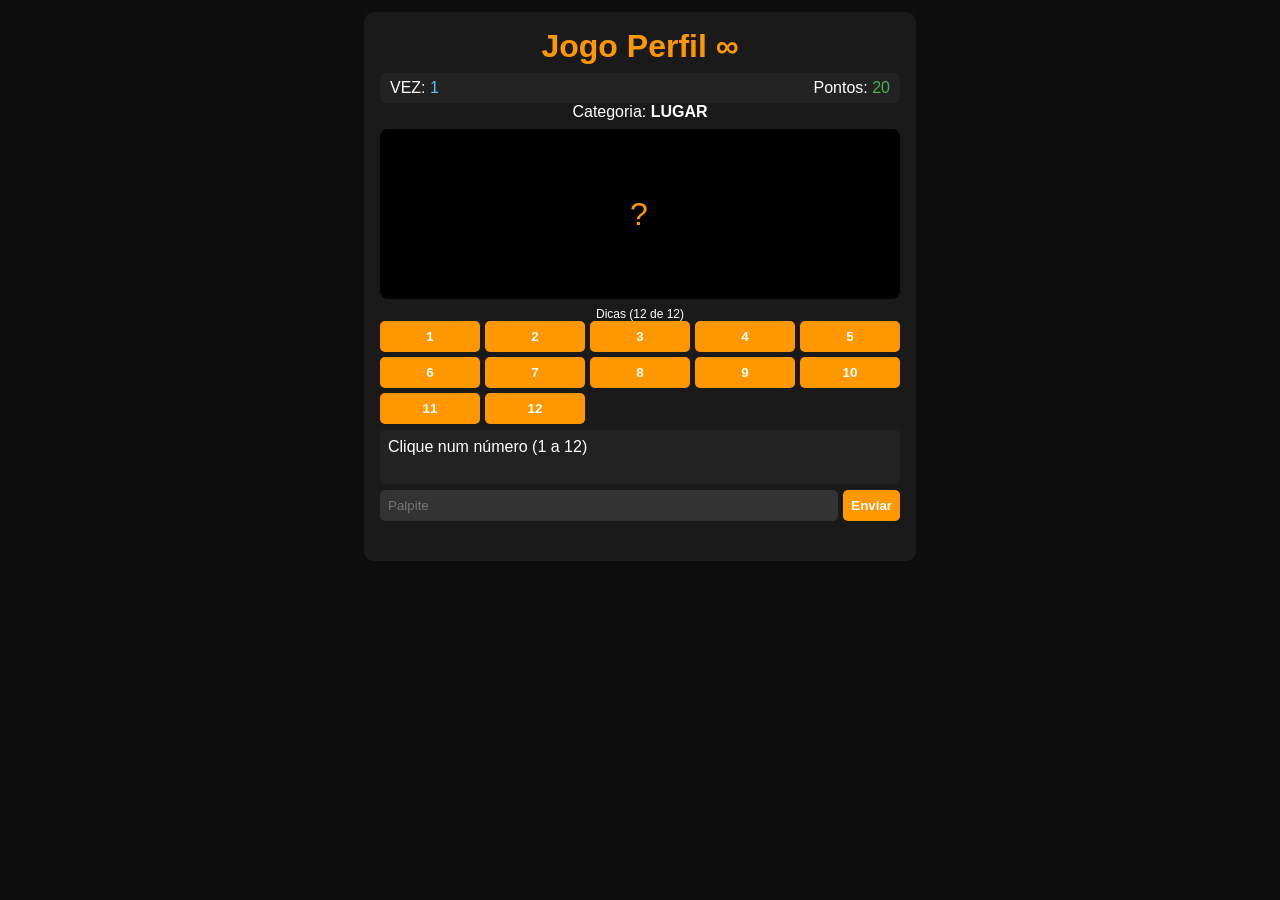
<file: index.html>
<!DOCTYPE html><html lang="pt-BR"><head><style>
@font-face {
  font-family: "Optimistic";
  font-style: normal;
  font-weight: 400 600;
  font-display: swap;
  src: url("/fonts/OptimisticAI_VF_Optimized.woff2") format("woff2");
}
@font-face {
  font-family: "Optimistic Mono";
  font-style: normal;
  font-weight: 400;
  font-display: swap;
  src: url("/fonts/OptimisticMono_W_TextRegular.woff2") format("woff2");
}
:where(html) {
  font-family: "Optimistic", system-ui, sans-serif;
}
:where(code, pre, kbd, samp) {
  font-family: "Optimistic Mono", ui-monospace, monospace;
}
</style><meta charset="UTF-8"><meta name="viewport" content="width=device-width,initial-scale=1">
<title>Perfil Modo Infinito</title>
<style>body{margin:0;background:#0d0d0d;color:#fff;font-family:Arial;display:flex;justify-content:center;padding:12px}
.wrap{background:#1a1a1a;padding:16px;border-radius:10px;width:100%;max-width:520px}
h1{color:#ff9800;text-align:center;margin:0 0 8px}
.bar{display:flex;justify-content:space-between;background:#222;padding:6px 10px;border-radius:6px}
.box{height:160px;background:#000;border-radius:8px;display:flex;align-items:center;justify-content:center;font-size:32px;color:#ff9800;margin:8px 0;text-align:center;padding:5px;letter-spacing:2px}
.grid{display:grid;grid-template-columns:repeat(5,1fr);gap:5px;max-height:180px;overflow:auto}
button{padding:8px;background:#ff9800;border:0;color:#fff;border-radius:5px;font-weight:bold}
button:disabled{background:#555}
.tip{background:#222;padding:8px;border-radius:5px;margin:6px 0;min-height:38px}
.row{display:flex;gap:5px} input{flex:1;padding:8px;border:0;border-radius:5px;background:#333;color:#fff}
#msg{text-align:center;margin-top:6px;height:18px}
</style></head><body>
<div class="wrap"><h1>Jogo Perfil ∞</h1>
<div class="bar"><div>VEZ: <span id="v" style="color:#4fc3f7">1</span></div><div>Pontos: <span id="p" style="color:#4caf50">20</span></div></div>
<div style="text-align:center">Categoria: <b id="cat">?</b></div>
<div class="box" id="box">?</div>
<div style="text-align:center;font-size:12px">Dicas (<span id="tc">0</span> de 12)</div>
<div class="grid" id="g"></div>
<div class="tip" id="tip">Clique num número (1 a 12)</div>
<div class="row"><input id="i" placeholder="Palpite"><button onclick="go()">Enviar</button></div>
<div id="msg"></div></div>
<script>
const C=[{"r": "Albert Einstein", "c": "PESSOA", "d": {"1": "Nasci na Alemanha", "2": "Criei a teoria da relatividade", "3": "Fórmula E=mc²", "4": "Ganhei Nobel em 1921", "5": "Cabelo branco famoso", "6": "Quase lá", "7": "Pense bem", "8": "Muito famoso", "9": "Categoria é PESSOA", "10": "Muito famoso", "11": "Pense bem", "12": "Pense bem"}}, {"r": "Pelé", "c": "PESSOA", "d": {"1": "Rei do futebol", "2": "Ganhei 3 Copas do Mundo", "3": "Joguei no Santos", "4": "Fiz mais de 1000 gols", "5": "Meu nome é Edson", "6": "Pense bem", "7": "Categoria é PESSOA", "8": "Quase lá", "9": "Quase lá", "10": "Você já ouviu falar", "11": "Você já ouviu falar", "12": "Começa com 'P'"}}, {"r": "Anitta", "c": "PESSOA", "d": {"1": "Cantora de funk", "2": "Hit Envolver", "3": "Sou do Rio", "4": "Meu nome é Larissa", "5": "Famosa no mundo", "6": "Termina com 'a'", "7": "Você já ouviu falar", "8": "Quase lá", "9": "Termina com 'a'", "10": "Pense bem", "11": "Tem 6 letras", "12": "Categoria é PESSOA"}}, {"r": "Neymar", "c": "PESSOA", "d": {"1": "Jogador brasileiro", "2": "Camisa 10", "3": "Joguei no PSG e Barcelona", "4": "Comecei no Santos", "5": "Segunda letra é 'e'", "6": "Tem 6 letras", "7": "Pense bem", "8": "Começa com 'N'", "9": "Quase lá", "10": "Começa com 'N'", "11": "Quase lá", "12": "Você já ouviu falar"}}, {"r": "Silvio Santos", "c": "PESSOA", "d": {"1": "Apresentador do SBT", "2": "Dono do Baú", "3": "Meu nome é Senor Abravanel", "4": "Famoso pelo 'quem quer dinheiro'", "5": "Quase lá", "6": "Pense bem", "7": "Quase lá", "8": "Dica extra", "9": "Muito famoso", "10": "Categoria é PESSOA", "11": "Você já ouviu falar", "12": "Segunda letra é 'i'"}}, {"r": "Xuxa", "c": "PESSOA", "d": {"1": "Rainha dos baixinhos", "2": "Apresentadora loira", "3": "Tinha uma nave", "4": "Paquitas", "5": "Termina com 'a'", "6": "Muito famoso", "7": "Pense bem", "8": "Muito famoso", "9": "Começa com 'X'", "10": "Termina com 'a'", "11": "Categoria é PESSOA", "12": "Termina com 'a'"}}, {"r": "Ayrton Senna", "c": "PESSOA", "d": {"1": "Piloto de F1", "2": "Brasileiro", "3": "Corri pela McLaren", "4": "Ídolo nacional", "5": "Você já ouviu falar", "6": "Termina com 'a'", "7": "Você já ouviu falar", "8": "Você já ouviu falar", "9": "Dica extra", "10": "Quase lá", "11": "Segunda letra é 'y'", "12": "Termina com 'a'"}}, {"r": "Santos Dumont", "c": "PESSOA", "d": {"1": "Inventor do 14 Bis", "2": "Pai da aviação", "3": "Brasileiro que viveu em Paris", "4": "Tem 13 letras", "5": "Termina com 't'", "6": "Pense bem", "7": "Você já ouviu falar", "8": "Dica extra", "9": "Muito famoso", "10": "Muito famoso", "11": "Termina com 't'", "12": "Tem 13 letras"}}, {"r": "Machado de Assis", "c": "PESSOA", "d": {"1": "Escrevi Dom Casmurro", "2": "Fundador da Academia Brasileira", "3": "Machadiano", "4": "Começa com 'M'", "5": "Começa com 'M'", "6": "Segunda letra é 'a'", "7": "Dica extra", "8": "Começa com 'M'", "9": "Você já ouviu falar", "10": "Quase lá", "11": "Categoria é PESSOA", "12": "Categoria é PESSOA"}}, {"r": "Clarice Lispector", "c": "PESSOA", "d": {"1": "Escrevi A Hora da Estrela", "2": "Escritora ucraniana-brasileira", "3": "Começa com 'C'", "4": "Começa com 'C'", "5": "Tem 17 letras", "6": "Tem 17 letras", "7": "Segunda letra é 'l'", "8": "Muito famoso", "9": "Categoria é PESSOA", "10": "Começa com 'C'", "11": "Termina com 'r'", "12": "Quase lá"}}, {"r": "Leonardo da Vinci", "c": "PESSOA", "d": {"1": "Pintei Mona Lisa", "2": "Inventor renascentista", "3": "Italiano", "4": "Tem 17 letras", "5": "Muito famoso", "6": "Segunda letra é 'e'", "7": "Dica extra", "8": "Segunda letra é 'e'", "9": "Pense bem", "10": "Dica extra", "11": "Quase lá", "12": "Categoria é PESSOA"}}, {"r": "Marie Curie", "c": "PESSOA", "d": {"1": "Cientista da radioatividade", "2": "Descobri polônio", "3": "Duas vezes Nobel", "4": "Muito famoso", "5": "Muito famoso", "6": "Você já ouviu falar", "7": "Quase lá", "8": "Tem 11 letras", "9": "Quase lá", "10": "Segunda letra é 'a'", "11": "Dica extra", "12": "Categoria é PESSOA"}}, {"r": "Isaac Newton", "c": "PESSOA", "d": {"1": "Lei da gravidade", "2": "Maçã", "3": "Físico inglês", "4": "Quase lá", "5": "Tem 12 letras", "6": "Muito famoso", "7": "Tem 12 letras", "8": "Você já ouviu falar", "9": "Tem 12 letras", "10": "Pense bem", "11": "Muito famoso", "12": "Segunda letra é 's'"}}, {"r": "Charles Darwin", "c": "PESSOA", "d": {"1": "Teoria da evolução", "2": "Viagem no Beagle", "3": "Começa com 'C'", "4": "Categoria é PESSOA", "5": "Tem 14 letras", "6": "Começa com 'C'", "7": "Dica extra", "8": "Termina com 'n'", "9": "Tem 14 letras", "10": "Tem 14 letras", "11": "Termina com 'n'", "12": "Quase lá"}}, {"r": "Mahatma Gandhi", "c": "PESSOA", "d": {"1": "Líder da Índia", "2": "Paz e não-violência", "3": "Tem 14 letras", "4": "Muito famoso", "5": "Quase lá", "6": "Quase lá", "7": "Quase lá", "8": "Pense bem", "9": "Tem 14 letras", "10": "Começa com 'M'", "11": "Segunda letra é 'a'", "12": "Você já ouviu falar"}}, {"r": "Martin Luther King", "c": "PESSOA", "d": {"1": "Tenho um sonho", "2": "Direitos civis EUA", "3": "Segunda letra é 'a'", "4": "Tem 18 letras", "5": "Muito famoso", "6": "Quase lá", "7": "Você já ouviu falar", "8": "Pense bem", "9": "Termina com 'g'", "10": "Pense bem", "11": "Tem 18 letras", "12": "Você já ouviu falar"}}, {"r": "Nelson Mandela", "c": "PESSOA", "d": {"1": "África do Sul", "2": "Fim do apartheid", "3": "Quase lá", "4": "Pense bem", "5": "Dica extra", "6": "Quase lá", "7": "Segunda letra é 'e'", "8": "Você já ouviu falar", "9": "Segunda letra é 'e'", "10": "Termina com 'a'", "11": "Segunda letra é 'e'", "12": "Segunda letra é 'e'"}}, {"r": "Barack Obama", "c": "PESSOA", "d": {"1": "Presidente dos EUA", "2": "Primeiro negro", "3": "Termina com 'a'", "4": "Começa com 'B'", "5": "Quase lá", "6": "Tem 12 letras", "7": "Pense bem", "8": "Você já ouviu falar", "9": "Começa com 'B'", "10": "Quase lá", "11": "Muito famoso", "12": "Começa com 'B'"}}, {"r": "Elon Musk", "c": "PESSOA", "d": {"1": "Tesla e SpaceX", "2": "Comprei o X", "3": "Quase lá", "4": "Começa com 'E'", "5": "Quase lá", "6": "Começa com 'E'", "7": "Muito famoso", "8": "Categoria é PESSOA", "9": "Começa com 'E'", "10": "Termina com 'k'", "11": "Tem 9 letras", "12": "Começa com 'E'"}}, {"r": "Steve Jobs", "c": "PESSOA", "d": {"1": "Fundador da Apple", "2": "Criei o iPhone", "3": "Termina com 's'", "4": "Categoria é PESSOA", "5": "Termina com 's'", "6": "Tem 10 letras", "7": "Você já ouviu falar", "8": "Você já ouviu falar", "9": "Categoria é PESSOA", "10": "Quase lá", "11": "Começa com 'S'", "12": "Termina com 's'"}}, {"r": "Bill Gates", "c": "PESSOA", "d": {"1": "Fundador da Microsoft", "2": "Windows", "3": "Pense bem", "4": "Quase lá", "5": "Muito famoso", "6": "Começa com 'B'", "7": "Dica extra", "8": "Dica extra", "9": "Categoria é PESSOA", "10": "Segunda letra é 'i'", "11": "Tem 10 letras", "12": "Categoria é PESSOA"}}, {"r": "Michael Jackson", "c": "PESSOA", "d": {"1": "Rei do pop", "2": "Thriller", "3": "Moonwalk", "4": "Quase lá", "5": "Categoria é PESSOA", "6": "Dica extra", "7": "Muito famoso", "8": "Quase lá", "9": "Termina com 'n'", "10": "Segunda letra é 'i'", "11": "Você já ouviu falar", "12": "Tem 15 letras"}}, {"r": "Beyoncé", "c": "PESSOA", "d": {"1": "Cantora Queen B", "2": "Ex Destiny's Child", "3": "Quase lá", "4": "Segunda letra é 'e'", "5": "Categoria é PESSOA", "6": "Dica extra", "7": "Pense bem", "8": "Quase lá", "9": "Termina com 'é'", "10": "Quase lá", "11": "Categoria é PESSOA", "12": "Segunda letra é 'e'"}}, {"r": "Lionel Messi", "c": "PESSOA", "d": {"1": "Argentino", "2": "7 Bolas de Ouro", "3": "Barcelona", "4": "Categoria é PESSOA", "5": "Pense bem", "6": "Quase lá", "7": "Tem 12 letras", "8": "Termina com 'i'", "9": "Quase lá", "10": "Segunda letra é 'i'", "11": "Quase lá", "12": "Dica extra"}}, {"r": "Cristiano Ronaldo", "c": "PESSOA", "d": {"1": "Português", "2": "CR7", "3": "Real Madrid", "4": "Termina com 'o'", "5": "Tem 17 letras", "6": "Começa com 'C'", "7": "Pense bem", "8": "Dica extra", "9": "Você já ouviu falar", "10": "Termina com 'o'", "11": "Muito famoso", "12": "Começa com 'C'"}}, {"r": "William Shakespeare", "c": "PESSOA", "d": {"1": "Hamlet", "2": "Romeu e Julieta", "3": "Dramaturgo inglês", "4": "Categoria é PESSOA", "5": "Pense bem", "6": "Dica extra", "7": "Segunda letra é 'i'", "8": "Tem 19 letras", "9": "Tem 19 letras", "10": "Quase lá", "11": "Termina com 'e'", "12": "Você já ouviu falar"}}, {"r": "Vincent van Gogh", "c": "PESSOA", "d": {"1": "Noite Estrelada", "2": "Cortei a orelha", "3": "Tem 16 letras", "4": "Você já ouviu falar", "5": "Quase lá", "6": "Quase lá", "7": "Segunda letra é 'i'", "8": "Termina com 'h'", "9": "Categoria é PESSOA", "10": "Segunda letra é 'i'", "11": "Categoria é PESSOA", "12": "Você já ouviu falar"}}, {"r": "Pablo Picasso", "c": "PESSOA", "d": {"1": "Cubismo", "2": "Guernica", "3": "Começa com 'P'", "4": "Segunda letra é 'a'", "5": "Muito famoso", "6": "Segunda letra é 'a'", "7": "Categoria é PESSOA", "8": "Pense bem", "9": "Muito famoso", "10": "Tem 13 letras", "11": "Pense bem", "12": "Começa com 'P'"}}, {"r": "Frida Kahlo", "c": "PESSOA", "d": {"1": "Pintora mexicana", "2": "Sobrancelhas marcantes", "3": "Segunda letra é 'r'", "4": "Termina com 'o'", "5": "Dica extra", "6": "Pense bem", "7": "Categoria é PESSOA", "8": "Tem 11 letras", "9": "Segunda letra é 'r'", "10": "Começa com 'F'", "11": "Você já ouviu falar", "12": "Começa com 'F'"}}, {"r": "Dom Pedro II", "c": "PESSOA", "d": {"1": "Imperador do Brasil", "2": "Segundo reinado", "3": "Categoria é PESSOA", "4": "Quase lá", "5": "Categoria é PESSOA", "6": "Termina com 'I'", "7": "Tem 12 letras", "8": "Você já ouviu falar", "9": "Termina com 'I'", "10": "Começa com 'D'", "11": "Dica extra", "12": "Termina com 'I'"}}, {"r": "Cristo Redentor", "c": "LUGAR", "d": {"1": "Rio de Janeiro", "2": "Corcovado", "3": "Braços abertos", "4": "Uma das 7 maravilhas", "5": "Pense bem", "6": "Categoria é LUGAR", "7": "Termina com 'r'", "8": "Muito famoso", "9": "Dica extra", "10": "Dica extra", "11": "Muito famoso", "12": "Pense bem"}}, {"r": "Torre Eiffel", "c": "LUGAR", "d": {"1": "Paris", "2": "França", "3": "Torre de ferro", "4": "Construída em 1889", "5": "Símbolo de Paris", "6": "Você já ouviu falar", "7": "Pense bem", "8": "Dica extra", "9": "Categoria é LUGAR", "10": "Segunda letra é 'o'", "11": "Tem 12 letras", "12": "Termina com 'l'"}}, {"r": "Estátua da Liberdade", "c": "LUGAR", "d": {"1": "Nova York", "2": "Presente da França", "3": "Segura uma tocha", "4": "Começa com 'E'", "5": "Tem 20 letras", "6": "Segunda letra é 's'", "7": "Começa com 'E'", "8": "Começa com 'E'", "9": "Dica extra", "10": "Termina com 'e'", "11": "Segunda letra é 's'", "12": "Você já ouviu falar"}}, {"r": "Machu Picchu", "c": "LUGAR", "d": {"1": "Peru", "2": "Cidade dos Incas", "3": "Nas montanhas", "4": "Segunda letra é 'a'", "5": "Quase lá", "6": "Pense bem", "7": "Começa com 'M'", "8": "Categoria é LUGAR", "9": "Quase lá", "10": "Categoria é LUGAR", "11": "Termina com 'u'", "12": "Muito famoso"}}, {"r": "Coliseu", "c": "LUGAR", "d": {"1": "Roma", "2": "Itália", "3": "Gladiadores", "4": "Anfiteatro antigo", "5": "Dica extra", "6": "Pense bem", "7": "Tem 7 letras", "8": "Tem 7 letras", "9": "Quase lá", "10": "Muito famoso", "11": "Tem 7 letras", "12": "Tem 7 letras"}}, {"r": "Muralha da China", "c": "LUGAR", "d": {"1": "China", "2": "Maior construção do mundo", "3": "Visível do espaço", "4": "Você já ouviu falar", "5": "Dica extra", "6": "Quase lá", "7": "Quase lá", "8": "Pense bem", "9": "Categoria é LUGAR", "10": "Pense bem", "11": "Quase lá", "12": "Quase lá"}}, {"r": "Pirâmides do Egito", "c": "LUGAR", "d": {"1": "Egito", "2": "Gizé", "3": "Túmulos de faraós", "4": "Quase lá", "5": "Segunda letra é 'i'", "6": "Dica extra", "7": "Começa com 'P'", "8": "Pense bem", "9": "Quase lá", "10": "Começa com 'P'", "11": "Categoria é LUGAR", "12": "Termina com 'o'"}}, {"r": "Taj Mahal", "c": "LUGAR", "d": {"1": "Índia", "2": "Mármore branco", "3": "Mausoléu de amor", "4": "Pense bem", "5": "Dica extra", "6": "Tem 9 letras", "7": "Quase lá", "8": "Termina com 'l'", "9": "Quase lá", "10": "Termina com 'l'", "11": "Termina com 'l'", "12": "Começa com 'T'"}}, {"r": "Big Ben", "c": "LUGAR", "d": {"1": "Londres", "2": "Relógio famoso", "3": "Parlamento", "4": "Você já ouviu falar", "5": "Quase lá", "6": "Dica extra", "7": "Categoria é LUGAR", "8": "Começa com 'B'", "9": "Termina com 'n'", "10": "Muito famoso", "11": "Muito famoso", "12": "Começa com 'B'"}}, {"r": "Cataratas do Iguaçu", "c": "LUGAR", "d": {"1": "Brasil e Argentina", "2": "Quedas d'água gigantes", "3": "Parque nacional", "4": "Segunda letra é 'a'", "5": "Começa com 'C'", "6": "Tem 19 letras", "7": "Categoria é LUGAR", "8": "Segunda letra é 'a'", "9": "Termina com 'u'", "10": "Começa com 'C'", "11": "Começa com 'C'", "12": "Dica extra"}}, {"r": "Amazônia", "c": "LUGAR", "d": {"1": "Maior floresta tropical", "2": "Brasil", "3": "Rio Amazonas", "4": "Categoria é LUGAR", "5": "Dica extra", "6": "Muito famoso", "7": "Dica extra", "8": "Começa com 'A'", "9": "Tem 8 letras", "10": "Começa com 'A'", "11": "Pense bem", "12": "Você já ouviu falar"}}, {"r": "Pantanal", "c": "LUGAR", "d": {"1": "Maior área alagada", "2": "Brasil", "3": "Muitos animais", "4": "Você já ouviu falar", "5": "Tem 8 letras", "6": "Tem 8 letras", "7": "Você já ouviu falar", "8": "Categoria é LUGAR", "9": "Muito famoso", "10": "Quase lá", "11": "Muito famoso", "12": "Tem 8 letras"}}, {"r": "Fernando de Noronha", "c": "LUGAR", "d": {"1": "Ilha de Pernambuco", "2": "Paraíso", "3": "Praias lindas", "4": "Começa com 'F'", "5": "Segunda letra é 'e'", "6": "Tem 19 letras", "7": "Termina com 'a'", "8": "Tem 19 letras", "9": "Pense bem", "10": "Quase lá", "11": "Quase lá", "12": "Pense bem"}}, {"r": "Copacabana", "c": "LUGAR", "d": {"1": "Praia do Rio", "2": "Calçadão famoso", "3": "Quase lá", "4": "Termina com 'a'", "5": "Quase lá", "6": "Muito famoso", "7": "Segunda letra é 'o'", "8": "Termina com 'a'", "9": "Quase lá", "10": "Começa com 'C'", "11": "Quase lá", "12": "Termina com 'a'"}}, {"r": "Times Square", "c": "LUGAR", "d": {"1": "Nova York", "2": "Telões", "3": "Ano Novo", "4": "Segunda letra é 'i'", "5": "Segunda letra é 'i'", "6": "Categoria é LUGAR", "7": "Segunda letra é 'i'", "8": "Tem 12 letras", "9": "Termina com 'e'", "10": "Dica extra", "11": "Termina com 'e'", "12": "Quase lá"}}, {"r": "Disney World", "c": "LUGAR", "d": {"1": "Orlando", "2": "Mickey", "3": "Parque temático", "4": "Tem 12 letras", "5": "Tem 12 letras", "6": "Dica extra", "7": "Tem 12 letras", "8": "Muito famoso", "9": "Muito famoso", "10": "Você já ouviu falar", "11": "Segunda letra é 'i'", "12": "Pense bem"}}, {"r": "Grand Canyon", "c": "LUGAR", "d": {"1": "Arizona EUA", "2": "Cânion gigante", "3": "Quase lá", "4": "Começa com 'G'", "5": "Muito famoso", "6": "Termina com 'n'", "7": "Começa com 'G'", "8": "Muito famoso", "9": "Categoria é LUGAR", "10": "Quase lá", "11": "Quase lá", "12": "Você já ouviu falar"}}, {"r": "Monte Everest", "c": "LUGAR", "d": {"1": "Montanha mais alta", "2": "Himalaia", "3": "Nepal", "4": "Começa com 'M'", "5": "Muito famoso", "6": "Quase lá", "7": "Segunda letra é 'o'", "8": "Quase lá", "9": "Quase lá", "10": "Termina com 't'", "11": "Segunda letra é 'o'", "12": "Você já ouviu falar"}}, {"r": "Deserto do Saara", "c": "LUGAR", "d": {"1": "África", "2": "Maior deserto quente", "3": "Areia", "4": "Dica extra", "5": "Segunda letra é 'e'", "6": "Termina com 'a'", "7": "Começa com 'D'", "8": "Muito famoso", "9": "Quase lá", "10": "Tem 16 letras", "11": "Começa com 'D'", "12": "Categoria é LUGAR"}}, {"r": "Antártida", "c": "LUGAR", "d": {"1": "Polo Sul", "2": "Gelo", "3": "Mais frio", "4": "Pense bem", "5": "Muito famoso", "6": "Dica extra", "7": "Começa com 'A'", "8": "Muito famoso", "9": "Segunda letra é 'n'", "10": "Pense bem", "11": "Você já ouviu falar", "12": "Você já ouviu falar"}}, {"r": "Roma", "c": "LUGAR", "d": {"1": "Capital da Itália", "2": "Coliseu", "3": "Pense bem", "4": "Categoria é LUGAR", "5": "Pense bem", "6": "Muito famoso", "7": "Pense bem", "8": "Pense bem", "9": "Quase lá", "10": "Muito famoso", "11": "Categoria é LUGAR", "12": "Tem 4 letras"}}, {"r": "Paris", "c": "LUGAR", "d": {"1": "Capital da França", "2": "Cidade Luz", "3": "Termina com 's'", "4": "Você já ouviu falar", "5": "Pense bem", "6": "Categoria é LUGAR", "7": "Você já ouviu falar", "8": "Quase lá", "9": "Termina com 's'", "10": "Categoria é LUGAR", "11": "Você já ouviu falar", "12": "Muito famoso"}}, {"r": "Nova York", "c": "LUGAR", "d": {"1": "Big Apple", "2": "Manhattan", "3": "Pense bem", "4": "Muito famoso", "5": "Pense bem", "6": "Categoria é LUGAR", "7": "Muito famoso", "8": "Segunda letra é 'o'", "9": "Dica extra", "10": "Muito famoso", "11": "Dica extra", "12": "Termina com 'k'"}}, {"r": "Tóquio", "c": "LUGAR", "d": {"1": "Capital do Japão", "2": "Tecnologia", "3": "Termina com 'o'", "4": "Segunda letra é 'ó'", "5": "Quase lá", "6": "Dica extra", "7": "Dica extra", "8": "Segunda letra é 'ó'", "9": "Tem 6 letras", "10": "Você já ouviu falar", "11": "Tem 6 letras", "12": "Dica extra"}}, {"r": "Londres", "c": "LUGAR", "d": {"1": "Capital da Inglaterra", "2": "Rio Tâmisa", "3": "Muito famoso", "4": "Muito famoso", "5": "Pense bem", "6": "Começa com 'L'", "7": "Segunda letra é 'o'", "8": "Dica extra", "9": "Começa com 'L'", "10": "Começa com 'L'", "11": "Segunda letra é 'o'", "12": "Muito famoso"}}, {"r": "Celular", "c": "COISA", "d": {"1": "Fica no bolso", "2": "Tem tela", "3": "Usa apps", "4": "Smartphone", "5": "Ligações", "6": "Tem 7 letras", "7": "Quase lá", "8": "Você já ouviu falar", "9": "Começa com 'C'", "10": "Pense bem", "11": "Pense bem", "12": "Começa com 'C'"}}, {"r": "Internet", "c": "COISA", "d": {"1": "Rede mundial", "2": "WWW", "3": "Conecta tudo", "4": "Wi-Fi", "5": "Muito famoso", "6": "Categoria é COISA", "7": "Termina com 't'", "8": "Dica extra", "9": "Dica extra", "10": "Começa com 'I'", "11": "Pense bem", "12": "Muito famoso"}}, {"r": "Televisão", "c": "COISA", "d": {"1": "Fica na sala", "2": "Tem canais", "3": "Passa novela", "4": "Pense bem", "5": "Muito famoso", "6": "Começa com 'T'", "7": "Você já ouviu falar", "8": "Termina com 'o'", "9": "Categoria é COISA", "10": "Segunda letra é 'e'", "11": "Tem 9 letras", "12": "Segunda letra é 'e'"}}, {"r": "Avião", "c": "COISA", "d": {"1": "Voa", "2": "Tem asas", "3": "Aeroporto", "4": "Dica extra", "5": "Dica extra", "6": "Começa com 'A'", "7": "Muito famoso", "8": "Quase lá", "9": "Pense bem", "10": "Você já ouviu falar", "11": "Muito famoso", "12": "Quase lá"}}, {"r": "Carro", "c": "COISA", "d": {"1": "Quatro rodas", "2": "Anda na rua", "3": "Tem motor", "4": "Termina com 'o'", "5": "Quase lá", "6": "Tem 5 letras", "7": "Dica extra", "8": "Quase lá", "9": "Segunda letra é 'a'", "10": "Começa com 'C'", "11": "Tem 5 letras", "12": "Começa com 'C'"}}, {"r": "Bicicleta", "c": "COISA", "d": {"1": "Duas rodas", "2": "Pedal", "3": "Saudável", "4": "Muito famoso", "5": "Dica extra", "6": "Termina com 'a'", "7": "Você já ouviu falar", "8": "Tem 9 letras", "9": "Você já ouviu falar", "10": "Começa com 'B'", "11": "Categoria é COISA", "12": "Categoria é COISA"}}, {"r": "Futebol", "c": "COISA", "d": {"1": "Esporte com bola", "2": "Gol", "3": "Brasil", "4": "Termina com 'l'", "5": "Muito famoso", "6": "Muito famoso", "7": "Começa com 'F'", "8": "Muito famoso", "9": "Começa com 'F'", "10": "Quase lá", "11": "Segunda letra é 'u'", "12": "Tem 7 letras"}}, {"r": "Violão", "c": "COISA", "d": {"1": "Instrumento de cordas", "2": "Madeira", "3": "Toca música", "4": "Pense bem", "5": "Quase lá", "6": "Começa com 'V'", "7": "Pense bem", "8": "Tem 6 letras", "9": "Termina com 'o'", "10": "Começa com 'V'", "11": "Dica extra", "12": "Dica extra"}}, {"r": "Piano", "c": "COISA", "d": {"1": "Teclas", "2": "Instrumento clássico", "3": "Começa com 'P'", "4": "Categoria é COISA", "5": "Você já ouviu falar", "6": "Você já ouviu falar", "7": "Termina com 'o'", "8": "Muito famoso", "9": "Quase lá", "10": "Categoria é COISA", "11": "Termina com 'o'", "12": "Dica extra"}}, {"r": "Livro", "c": "COISA", "d": {"1": "Tem páginas", "2": "Leitura", "3": "Conhecimento", "4": "Tem 5 letras", "5": "Termina com 'o'", "6": "Dica extra", "7": "Categoria é COISA", "8": "Quase lá", "9": "Termina com 'o'", "10": "Você já ouviu falar", "11": "Segunda letra é 'i'", "12": "Você já ouviu falar"}}, {"r": "Óculos", "c": "COISA", "d": {"1": "Ajuda a ver", "2": "Lentes", "3": "Grau", "4": "Dica extra", "5": "Pense bem", "6": "Categoria é COISA", "7": "Quase lá", "8": "Pense bem", "9": "Pense bem", "10": "Pense bem", "11": "Dica extra", "12": "Segunda letra é 'c'"}}, {"r": "Relógio", "c": "COISA", "d": {"1": "Marca horas", "2": "Pulso", "3": "Tempo", "4": "Segunda letra é 'e'", "5": "Você já ouviu falar", "6": "Pense bem", "7": "Segunda letra é 'e'", "8": "Pense bem", "9": "Começa com 'R'", "10": "Termina com 'o'", "11": "Pense bem", "12": "Segunda letra é 'e'"}}, {"r": "Café", "c": "COISA", "d": {"1": "Bebida quente", "2": "Brasil produz", "3": "Cafeína", "4": "Dica extra", "5": "Muito famoso", "6": "Termina com 'é'", "7": "Começa com 'C'", "8": "Termina com 'é'", "9": "Segunda letra é 'a'", "10": "Muito famoso", "11": "Segunda letra é 'a'", "12": "Dica extra"}}, {"r": "Chocolate", "c": "COISA", "d": {"1": "Doce", "2": "Feito de cacau", "3": "Começa com 'C'", "4": "Termina com 'e'", "5": "Pense bem", "6": "Tem 9 letras", "7": "Muito famoso", "8": "Muito famoso", "9": "Quase lá", "10": "Dica extra", "11": "Dica extra", "12": "Tem 9 letras"}}, {"r": "Pizza", "c": "COISA", "d": {"1": "Massa redonda", "2": "Queijo", "3": "Italiana", "4": "Vai ao forno", "5": "Termina com 'a'", "6": "Você já ouviu falar", "7": "Segunda letra é 'i'", "8": "Termina com 'a'", "9": "Segunda letra é 'i'", "10": "Tem 5 letras", "11": "Começa com 'P'", "12": "Termina com 'a'"}}, {"r": "Hambúrguer", "c": "COISA", "d": {"1": "Pão com carne", "2": "Lanche", "3": "Fast food", "4": "Quase lá", "5": "Quase lá", "6": "Pense bem", "7": "Começa com 'H'", "8": "Pense bem", "9": "Muito famoso", "10": "Você já ouviu falar", "11": "Dica extra", "12": "Tem 10 letras"}}, {"r": "Sushi", "c": "COISA", "d": {"1": "Comida japonesa", "2": "Peixe cru", "3": "Arroz", "4": "Categoria é COISA", "5": "Você já ouviu falar", "6": "Tem 5 letras", "7": "Pense bem", "8": "Segunda letra é 'u'", "9": "Dica extra", "10": "Segunda letra é 'u'", "11": "Categoria é COISA", "12": "Começa com 'S'"}}, {"r": "Computador", "c": "COISA", "d": {"1": "Processa dados", "2": "Teclado e mouse", "3": "Categoria é COISA", "4": "Você já ouviu falar", "5": "Quase lá", "6": "Muito famoso", "7": "Segunda letra é 'o'", "8": "Categoria é COISA", "9": "Termina com 'r'", "10": "Tem 10 letras", "11": "Pense bem", "12": "Categoria é COISA"}}, {"r": "Robô", "c": "COISA", "d": {"1": "Máquina automática", "2": "Faz tarefas", "3": "Você já ouviu falar", "4": "Tem 4 letras", "5": "Pense bem", "6": "Tem 4 letras", "7": "Tem 4 letras", "8": "Você já ouviu falar", "9": "Dica extra", "10": "Muito famoso", "11": "Começa com 'R'", "12": "Termina com 'ô'"}}, {"r": "Inteligência Artificial", "c": "COISA", "d": {"1": "IA", "2": "Aprende sozinha", "3": "ChatGPT", "4": "Pense bem", "5": "Termina com 'l'", "6": "Segunda letra é 'n'", "7": "Categoria é COISA", "8": "Começa com 'I'", "9": "Muito famoso", "10": "Tem 23 letras", "11": "Muito famoso", "12": "Segunda letra é 'n'"}}, {"r": "DNA", "c": "COISA", "d": {"1": "Genética", "2": "Dupla hélice", "3": "Vida", "4": "Começa com 'D'", "5": "Começa com 'D'", "6": "Começa com 'D'", "7": "Segunda letra é 'N'", "8": "Segunda letra é 'N'", "9": "Começa com 'D'", "10": "Termina com 'A'", "11": "Pense bem", "12": "Categoria é COISA"}}, {"r": "Vacina", "c": "COISA", "d": {"1": "Previne doença", "2": "Imunização", "3": "Começa com 'V'", "4": "Termina com 'a'", "5": "Segunda letra é 'a'", "6": "Tem 6 letras", "7": "Você já ouviu falar", "8": "Pense bem", "9": "Categoria é COISA", "10": "Segunda letra é 'a'", "11": "Tem 6 letras", "12": "Muito famoso"}}, {"r": "Penicilina", "c": "COISA", "d": {"1": "Primeiro antibiótico", "2": "Descoberta por Fleming", "3": "Termina com 'a'", "4": "Pense bem", "5": "Dica extra", "6": "Quase lá", "7": "Segunda letra é 'e'", "8": "Dica extra", "9": "Muito famoso", "10": "Categoria é COISA", "11": "Tem 10 letras", "12": "Pense bem"}}, {"r": "Lâmpada", "c": "COISA", "d": {"1": "Faz luz", "2": "Edison", "3": "Elétrica", "4": "Dica extra", "5": "Categoria é COISA", "6": "Categoria é COISA", "7": "Quase lá", "8": "Quase lá", "9": "Categoria é COISA", "10": "Muito famoso", "11": "Começa com 'L'", "12": "Categoria é COISA"}}, {"r": "Energia Solar", "c": "COISA", "d": {"1": "Vem do sol", "2": "Painéis", "3": "Limpa", "4": "Quase lá", "5": "Começa com 'E'", "6": "Muito famoso", "7": "Começa com 'E'", "8": "Quase lá", "9": "Termina com 'r'", "10": "Dica extra", "11": "Muito famoso", "12": "Começa com 'E'"}}, {"r": "1500", "c": "ANO", "d": {"1": "Descobrimento do Brasil", "2": "Pedro Álvares Cabral", "3": "Chegada dos portugueses", "4": "Segunda letra é '5'", "5": "Tem 4 letras", "6": "Termina com '0'", "7": "Termina com '0'", "8": "Você já ouviu falar", "9": "Categoria é ANO", "10": "Quase lá", "11": "Muito famoso", "12": "Segunda letra é '5'"}}, {"r": "1969", "c": "ANO", "d": {"1": "Homem pisou na Lua", "2": "Apollo 11", "3": "Neil Armstrong", "4": "Segunda letra é '9'", "5": "Você já ouviu falar", "6": "Quase lá", "7": "Categoria é ANO", "8": "Pense bem", "9": "Tem 4 letras", "10": "Termina com '9'", "11": "Tem 4 letras", "12": "Tem 4 letras"}}, {"r": "1945", "c": "ANO", "d": {"1": "Fim da Segunda Guerra", "2": "Bomba atômica", "3": "Você já ouviu falar", "4": "Termina com '5'", "5": "Dica extra", "6": "Você já ouviu falar", "7": "Começa com '1'", "8": "Segunda letra é '9'", "9": "Dica extra", "10": "Segunda letra é '9'", "11": "Termina com '5'", "12": "Você já ouviu falar"}}, {"r": "1889", "c": "ANO", "d": {"1": "Proclamação da República no Brasil", "2": "Marechal Deodoro", "3": "Pense bem", "4": "Muito famoso", "5": "Dica extra", "6": "Muito famoso", "7": "Pense bem", "8": "Categoria é ANO", "9": "Termina com '9'", "10": "Tem 4 letras", "11": "Categoria é ANO", "12": "Tem 4 letras"}}, {"r": "2000", "c": "ANO", "d": {"1": "Virada do milênio", "2": "Bug do milênio", "3": "Começa com '2'", "4": "Pense bem", "5": "Tem 4 letras", "6": "Muito famoso", "7": "Pense bem", "8": "Termina com '0'", "9": "Pense bem", "10": "Categoria é ANO", "11": "Termina com '0'", "12": "Começa com '2'"}}, {"r": "2020", "c": "ANO", "d": {"1": "Pandemia de Covid", "2": "Isolamento", "3": "Pense bem", "4": "Segunda letra é '0'", "5": "Categoria é ANO", "6": "Quase lá", "7": "Segunda letra é '0'", "8": "Tem 4 letras", "9": "Segunda letra é '0'", "10": "Termina com '0'", "11": "Termina com '0'", "12": "Pense bem"}}, {"r": "2014", "c": "ANO", "d": {"1": "Copa no Brasil", "2": "Alemanha 7x1", "3": "Começa com '2'", "4": "Termina com '4'", "5": "Tem 4 letras", "6": "Você já ouviu falar", "7": "Você já ouviu falar", "8": "Dica extra", "9": "Tem 4 letras", "10": "Segunda letra é '0'", "11": "Termina com '4'", "12": "Segunda letra é '0'"}}, {"r": "1994", "c": "ANO", "d": {"1": "Brasil tetra", "2": "Plano Real", "3": "Muito famoso", "4": "Você já ouviu falar", "5": "Categoria é ANO", "6": "Termina com '4'", "7": "Começa com '1'", "8": "Pense bem", "9": "Termina com '4'", "10": "Pense bem", "11": "Dica extra", "12": "Quase lá"}}, {"r": "1988", "c": "ANO", "d": {"1": "Constituição brasileira", "2": "Dica extra", "3": "Categoria é ANO", "4": "Você já ouviu falar", "5": "Segunda letra é '9'", "6": "Muito famoso", "7": "Termina com '8'", "8": "Termina com '8'", "9": "Segunda letra é '9'", "10": "Muito famoso", "11": "Pense bem", "12": "Você já ouviu falar"}}, {"r": "1822", "c": "ANO", "d": {"1": "Independência do Brasil", "2": "Dom Pedro I", "3": "Quase lá", "4": "Segunda letra é '8'", "5": "Começa com '1'", "6": "Pense bem", "7": "Segunda letra é '8'", "8": "Tem 4 letras", "9": "Muito famoso", "10": "Termina com '2'", "11": "Dica extra", "12": "Segunda letra é '8'"}}, {"r": "1492", "c": "ANO", "d": {"1": "Cristóvão Colombo chegou à América", "2": "Categoria é ANO", "3": "Você já ouviu falar", "4": "Categoria é ANO", "5": "Categoria é ANO", "6": "Tem 4 letras", "7": "Começa com '1'", "8": "Tem 4 letras", "9": "Categoria é ANO", "10": "Você já ouviu falar", "11": "Tem 4 letras", "12": "Quase lá"}}, {"r": "1776", "c": "ANO", "d": {"1": "Independência dos EUA", "2": "Dica extra", "3": "Termina com '6'", "4": "Tem 4 letras", "5": "Quase lá", "6": "Categoria é ANO", "7": "Segunda letra é '7'", "8": "Categoria é ANO", "9": "Pense bem", "10": "Quase lá", "11": "Segunda letra é '7'", "12": "Pense bem"}}, {"r": "1914", "c": "ANO", "d": {"1": "Início da Primeira Guerra", "2": "Quase lá", "3": "Categoria é ANO", "4": "Termina com '4'", "5": "Categoria é ANO", "6": "Categoria é ANO", "7": "Tem 4 letras", "8": "Tem 4 letras", "9": "Você já ouviu falar", "10": "Termina com '4'", "11": "Quase lá", "12": "Começa com '1'"}}, {"r": "1939", "c": "ANO", "d": {"1": "Início da Segunda Guerra", "2": "Pense bem", "3": "Começa com '1'", "4": "Categoria é ANO", "5": "Tem 4 letras", "6": "Começa com '1'", "7": "Categoria é ANO", "8": "Muito famoso", "9": "Tem 4 letras", "10": "Segunda letra é '9'", "11": "Tem 4 letras", "12": "Muito famoso"}}, {"r": "2001", "c": "ANO", "d": {"1": "Ataque às Torres Gêmeas", "2": "11 de setembro", "3": "Categoria é ANO", "4": "Segunda letra é '0'", "5": "Começa com '2'", "6": "Categoria é ANO", "7": "Dica extra", "8": "Muito famoso", "9": "Muito famoso", "10": "Quase lá", "11": "Muito famoso", "12": "Começa com '2'"}}, {"r": "2022", "c": "ANO", "d": {"1": "Copa do Catar", "2": "Argentina campeã", "3": "Muito famoso", "4": "Dica extra", "5": "Muito famoso", "6": "Segunda letra é '0'", "7": "Você já ouviu falar", "8": "Segunda letra é '0'", "9": "Termina com '2'", "10": "Tem 4 letras", "11": "Termina com '2'", "12": "Começa com '2'"}}, {"r": "1958", "c": "ANO", "d": {"1": "Brasil ganhou primeira Copa", "2": "Pelé com 17 anos", "3": "Termina com '8'", "4": "Categoria é ANO", "5": "Quase lá", "6": "Quase lá", "7": "Você já ouviu falar", "8": "Pense bem", "9": "Categoria é ANO", "10": "Categoria é ANO", "11": "Quase lá", "12": "Começa com '1'"}}, {"r": "1970", "c": "ANO", "d": {"1": "Brasil tricampeão no México", "2": "Quase lá", "3": "Dica extra", "4": "Categoria é ANO", "5": "Tem 4 letras", "6": "Segunda letra é '9'", "7": "Dica extra", "8": "Tem 4 letras", "9": "Começa com '1'", "10": "Começa com '1'", "11": "Muito famoso", "12": "Quase lá"}}, {"r": "1985", "c": "ANO", "d": {"1": "Fim da ditadura militar", "2": "Categoria é ANO", "3": "Segunda letra é '9'", "4": "Você já ouviu falar", "5": "Muito famoso", "6": "Termina com '5'", "7": "Muito famoso", "8": "Termina com '5'", "9": "Tem 4 letras", "10": "Dica extra", "11": "Quase lá", "12": "Tem 4 letras"}}, {"r": "2016", "c": "ANO", "d": {"1": "Olimpíadas no Rio", "2": "Muito famoso", "3": "Pense bem", "4": "Quase lá", "5": "Pense bem", "6": "Muito famoso", "7": "Muito famoso", "8": "Segunda letra é '0'", "9": "Muito famoso", "10": "Termina com '6'", "11": "Segunda letra é '0'", "12": "Segunda letra é '0'"}}];
let cur,pts=20,vez=1,used=new Set(),err=0,mask='';
const N=s=>s.normalize('NFD').replace(/[\u0300-\u036f]/g,'').toLowerCase().trim();
function makeMask(t){return t.split('').map(ch=>ch===' '?' ': '_').join('');}
function revealOne(){let a=mask.split('');for(let i=0;i<a.length;i++){if(a[i]==='_' && cur.r[i]!==' '){a[i]=cur.r[i];break;}}mask=a.join('');document.getElementById('box').textContent=mask;}
function start(){cur=C[Math.floor(Math.random()*C.length)];pts=20;used.clear();err=0;mask=makeMask(cur.r);
document.getElementById('cat').textContent=cur.c;document.getElementById('p').textContent=pts;document.getElementById('v').textContent=vez;
document.getElementById('tip').textContent='Clique num número (1 a 12)';document.getElementById('msg').textContent='';document.getElementById('box').textContent='?';
const g=document.getElementById('g');g.innerHTML='';const ks=Object.keys(cur.d);document.getElementById('tc').textContent=ks.length;
ks.forEach(k=>{const b=document.createElement('button');b.textContent=k;b.onclick=()=>{if(!used.has(k)){used.add(k);b.disabled=true;document.getElementById('tip').textContent=k+'. '+cur.d[k];if(pts>1){pts--;document.getElementById('p').textContent=pts;}}};g.appendChild(b);});}
function go(){const v=document.getElementById('i').value;if(!v)return;const a=N(v),c=N(cur.r);const ok=a===c||c.includes(a)||a.includes(c);const m=document.getElementById('msg');
if(ok){m.style.color='#4caf50';m.textContent='Acertou! '+cur.r;document.getElementById('box').textContent=cur.r;vez=vez===1?2:1;setTimeout(start,1200);}
else{err++;m.style.color='#f44336';if(err===1){m.textContent='Errou! Revelando 1 letra...';document.getElementById('box').textContent=mask;revealOne();}else{m.textContent='Errou ('+err+'x) +1 letra';revealOne();}if(mask===cur.r){setTimeout(()=>{m.textContent='Resposta revelada!';setTimeout(start,1000);},500);}}
document.getElementById('i').value='';}
start();document.getElementById('i').addEventListener('keydown',e=>e.key==='Enter'&&go());
</script><script>(function(){var loc=location.href.replace(/#.*$/,"");var ATTR_NAMES=["data-product-id","data-productid","data-product_id","product-id","productid","product_id","data-source-entity-id","source-entity-id","source_entity_id","data-product","data-metadata","data-meta"];var DATASET_KEYS=["productId","productid","product_id","sourceEntityId","sourceentityid","source_entity_id","product","metadata","meta"];function readProductId(value){if(typeof value!=="string"||value.length===0)return null;if(/^[0-9]{6,}$/.test(value))return value;var match=value.match(/(?:product(?:_|-)?id|source(?:_|-)?entity(?:_|-)?id)["'=:\s]+([0-9]{6,})/i);return match?match[1]:null}function extractProductId(start){for(var node=start;node&&node!==document.body;node=node.parentElement){for(var i=0;i<ATTR_NAMES.length;i++){var attrValue=node.getAttribute&&node.getAttribute(ATTR_NAMES[i]);var attrProductId=readProductId(attrValue);if(attrProductId)return attrProductId}var dataset=node.dataset||null;if(dataset){for(var j=0;j<DATASET_KEYS.length;j++){var dataValue=dataset[DATASET_KEYS[j]];var dataProductId=readProductId(dataValue);if(dataProductId)return dataProductId}}}return null}document.addEventListener("click",function(e){var target=e.target instanceof Element?e.target:null;if(!target)return;var a=target.closest?target.closest("a[href]"):null;if(!a||!a.href||!/^https?:\/\//.test(a.href))return;if(a.href.replace(/#.*$/,"")===loc)return;var productId=extractProductId(target)||extractProductId(a);if(!productId)return;e.preventDefault();parent.postMessage({type:"ecto-artifact-link-click",productId:productId},"*")},true)})();</script></body></html>
</file>
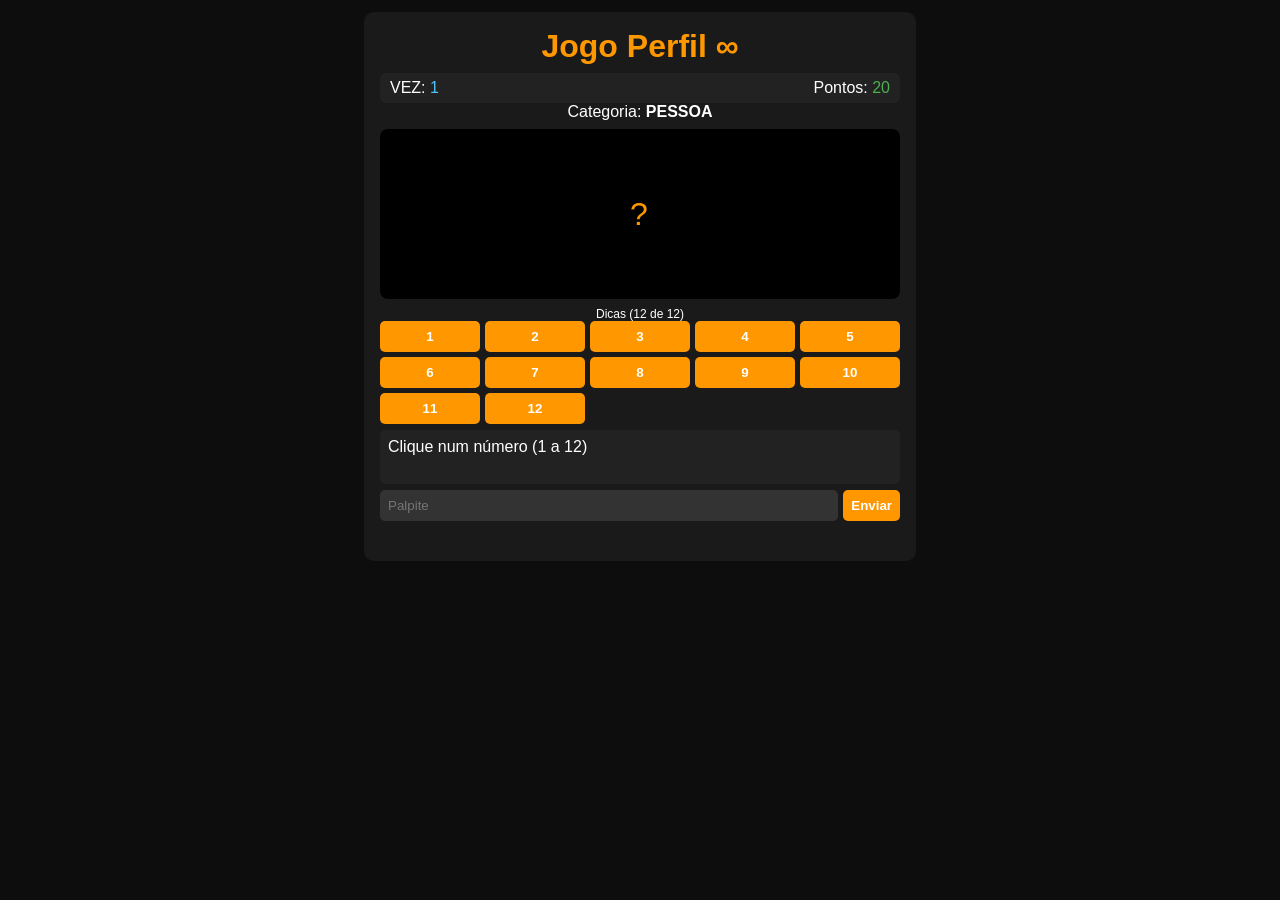
<file: perfil-modo-infinito.html>
<!DOCTYPE html><html lang="pt-BR"><head><style>
@font-face {
  font-family: "Optimistic";
  font-style: normal;
  font-weight: 400 600;
  font-display: swap;
  src: url("/fonts/OptimisticAI_VF_Optimized.woff2") format("woff2");
}
@font-face {
  font-family: "Optimistic Mono";
  font-style: normal;
  font-weight: 400;
  font-display: swap;
  src: url("/fonts/OptimisticMono_W_TextRegular.woff2") format("woff2");
}
:where(html) {
  font-family: "Optimistic", system-ui, sans-serif;
}
:where(code, pre, kbd, samp) {
  font-family: "Optimistic Mono", ui-monospace, monospace;
}
</style><meta charset="UTF-8"><meta name="viewport" content="width=device-width,initial-scale=1">
<title>Perfil Modo Infinito</title>
<style>body{margin:0;background:#0d0d0d;color:#fff;font-family:Arial;display:flex;justify-content:center;padding:12px}
.wrap{background:#1a1a1a;padding:16px;border-radius:10px;width:100%;max-width:520px}
h1{color:#ff9800;text-align:center;margin:0 0 8px}
.bar{display:flex;justify-content:space-between;background:#222;padding:6px 10px;border-radius:6px}
.box{height:160px;background:#000;border-radius:8px;display:flex;align-items:center;justify-content:center;font-size:32px;color:#ff9800;margin:8px 0;text-align:center;padding:5px;letter-spacing:2px}
.grid{display:grid;grid-template-columns:repeat(5,1fr);gap:5px;max-height:180px;overflow:auto}
button{padding:8px;background:#ff9800;border:0;color:#fff;border-radius:5px;font-weight:bold}
button:disabled{background:#555}
.tip{background:#222;padding:8px;border-radius:5px;margin:6px 0;min-height:38px}
.row{display:flex;gap:5px} input{flex:1;padding:8px;border:0;border-radius:5px;background:#333;color:#fff}
#msg{text-align:center;margin-top:6px;height:18px}
</style></head><body>
<div class="wrap"><h1>Jogo Perfil ∞</h1>
<div class="bar"><div>VEZ: <span id="v" style="color:#4fc3f7">1</span></div><div>Pontos: <span id="p" style="color:#4caf50">20</span></div></div>
<div style="text-align:center">Categoria: <b id="cat">?</b></div>
<div class="box" id="box">?</div>
<div style="text-align:center;font-size:12px">Dicas (<span id="tc">0</span> de 12)</div>
<div class="grid" id="g"></div>
<div class="tip" id="tip">Clique num número (1 a 12)</div>
<div class="row"><input id="i" placeholder="Palpite"><button onclick="go()">Enviar</button></div>
<div id="msg"></div></div>
<script>
const C=[{"r": "Albert Einstein", "c": "PESSOA", "d": {"1": "Nasci na Alemanha", "2": "Criei a teoria da relatividade", "3": "Fórmula E=mc²", "4": "Ganhei Nobel em 1921", "5": "Cabelo branco famoso", "6": "Quase lá", "7": "Pense bem", "8": "Muito famoso", "9": "Categoria é PESSOA", "10": "Muito famoso", "11": "Pense bem", "12": "Pense bem"}}, {"r": "Pelé", "c": "PESSOA", "d": {"1": "Rei do futebol", "2": "Ganhei 3 Copas do Mundo", "3": "Joguei no Santos", "4": "Fiz mais de 1000 gols", "5": "Meu nome é Edson", "6": "Pense bem", "7": "Categoria é PESSOA", "8": "Quase lá", "9": "Quase lá", "10": "Você já ouviu falar", "11": "Você já ouviu falar", "12": "Começa com 'P'"}}, {"r": "Anitta", "c": "PESSOA", "d": {"1": "Cantora de funk", "2": "Hit Envolver", "3": "Sou do Rio", "4": "Meu nome é Larissa", "5": "Famosa no mundo", "6": "Termina com 'a'", "7": "Você já ouviu falar", "8": "Quase lá", "9": "Termina com 'a'", "10": "Pense bem", "11": "Tem 6 letras", "12": "Categoria é PESSOA"}}, {"r": "Neymar", "c": "PESSOA", "d": {"1": "Jogador brasileiro", "2": "Camisa 10", "3": "Joguei no PSG e Barcelona", "4": "Comecei no Santos", "5": "Segunda letra é 'e'", "6": "Tem 6 letras", "7": "Pense bem", "8": "Começa com 'N'", "9": "Quase lá", "10": "Começa com 'N'", "11": "Quase lá", "12": "Você já ouviu falar"}}, {"r": "Silvio Santos", "c": "PESSOA", "d": {"1": "Apresentador do SBT", "2": "Dono do Baú", "3": "Meu nome é Senor Abravanel", "4": "Famoso pelo 'quem quer dinheiro'", "5": "Quase lá", "6": "Pense bem", "7": "Quase lá", "8": "Dica extra", "9": "Muito famoso", "10": "Categoria é PESSOA", "11": "Você já ouviu falar", "12": "Segunda letra é 'i'"}}, {"r": "Xuxa", "c": "PESSOA", "d": {"1": "Rainha dos baixinhos", "2": "Apresentadora loira", "3": "Tinha uma nave", "4": "Paquitas", "5": "Termina com 'a'", "6": "Muito famoso", "7": "Pense bem", "8": "Muito famoso", "9": "Começa com 'X'", "10": "Termina com 'a'", "11": "Categoria é PESSOA", "12": "Termina com 'a'"}}, {"r": "Ayrton Senna", "c": "PESSOA", "d": {"1": "Piloto de F1", "2": "Brasileiro", "3": "Corri pela McLaren", "4": "Ídolo nacional", "5": "Você já ouviu falar", "6": "Termina com 'a'", "7": "Você já ouviu falar", "8": "Você já ouviu falar", "9": "Dica extra", "10": "Quase lá", "11": "Segunda letra é 'y'", "12": "Termina com 'a'"}}, {"r": "Santos Dumont", "c": "PESSOA", "d": {"1": "Inventor do 14 Bis", "2": "Pai da aviação", "3": "Brasileiro que viveu em Paris", "4": "Tem 13 letras", "5": "Termina com 't'", "6": "Pense bem", "7": "Você já ouviu falar", "8": "Dica extra", "9": "Muito famoso", "10": "Muito famoso", "11": "Termina com 't'", "12": "Tem 13 letras"}}, {"r": "Machado de Assis", "c": "PESSOA", "d": {"1": "Escrevi Dom Casmurro", "2": "Fundador da Academia Brasileira", "3": "Machadiano", "4": "Começa com 'M'", "5": "Começa com 'M'", "6": "Segunda letra é 'a'", "7": "Dica extra", "8": "Começa com 'M'", "9": "Você já ouviu falar", "10": "Quase lá", "11": "Categoria é PESSOA", "12": "Categoria é PESSOA"}}, {"r": "Clarice Lispector", "c": "PESSOA", "d": {"1": "Escrevi A Hora da Estrela", "2": "Escritora ucraniana-brasileira", "3": "Começa com 'C'", "4": "Começa com 'C'", "5": "Tem 17 letras", "6": "Tem 17 letras", "7": "Segunda letra é 'l'", "8": "Muito famoso", "9": "Categoria é PESSOA", "10": "Começa com 'C'", "11": "Termina com 'r'", "12": "Quase lá"}}, {"r": "Leonardo da Vinci", "c": "PESSOA", "d": {"1": "Pintei Mona Lisa", "2": "Inventor renascentista", "3": "Italiano", "4": "Tem 17 letras", "5": "Muito famoso", "6": "Segunda letra é 'e'", "7": "Dica extra", "8": "Segunda letra é 'e'", "9": "Pense bem", "10": "Dica extra", "11": "Quase lá", "12": "Categoria é PESSOA"}}, {"r": "Marie Curie", "c": "PESSOA", "d": {"1": "Cientista da radioatividade", "2": "Descobri polônio", "3": "Duas vezes Nobel", "4": "Muito famoso", "5": "Muito famoso", "6": "Você já ouviu falar", "7": "Quase lá", "8": "Tem 11 letras", "9": "Quase lá", "10": "Segunda letra é 'a'", "11": "Dica extra", "12": "Categoria é PESSOA"}}, {"r": "Isaac Newton", "c": "PESSOA", "d": {"1": "Lei da gravidade", "2": "Maçã", "3": "Físico inglês", "4": "Quase lá", "5": "Tem 12 letras", "6": "Muito famoso", "7": "Tem 12 letras", "8": "Você já ouviu falar", "9": "Tem 12 letras", "10": "Pense bem", "11": "Muito famoso", "12": "Segunda letra é 's'"}}, {"r": "Charles Darwin", "c": "PESSOA", "d": {"1": "Teoria da evolução", "2": "Viagem no Beagle", "3": "Começa com 'C'", "4": "Categoria é PESSOA", "5": "Tem 14 letras", "6": "Começa com 'C'", "7": "Dica extra", "8": "Termina com 'n'", "9": "Tem 14 letras", "10": "Tem 14 letras", "11": "Termina com 'n'", "12": "Quase lá"}}, {"r": "Mahatma Gandhi", "c": "PESSOA", "d": {"1": "Líder da Índia", "2": "Paz e não-violência", "3": "Tem 14 letras", "4": "Muito famoso", "5": "Quase lá", "6": "Quase lá", "7": "Quase lá", "8": "Pense bem", "9": "Tem 14 letras", "10": "Começa com 'M'", "11": "Segunda letra é 'a'", "12": "Você já ouviu falar"}}, {"r": "Martin Luther King", "c": "PESSOA", "d": {"1": "Tenho um sonho", "2": "Direitos civis EUA", "3": "Segunda letra é 'a'", "4": "Tem 18 letras", "5": "Muito famoso", "6": "Quase lá", "7": "Você já ouviu falar", "8": "Pense bem", "9": "Termina com 'g'", "10": "Pense bem", "11": "Tem 18 letras", "12": "Você já ouviu falar"}}, {"r": "Nelson Mandela", "c": "PESSOA", "d": {"1": "África do Sul", "2": "Fim do apartheid", "3": "Quase lá", "4": "Pense bem", "5": "Dica extra", "6": "Quase lá", "7": "Segunda letra é 'e'", "8": "Você já ouviu falar", "9": "Segunda letra é 'e'", "10": "Termina com 'a'", "11": "Segunda letra é 'e'", "12": "Segunda letra é 'e'"}}, {"r": "Barack Obama", "c": "PESSOA", "d": {"1": "Presidente dos EUA", "2": "Primeiro negro", "3": "Termina com 'a'", "4": "Começa com 'B'", "5": "Quase lá", "6": "Tem 12 letras", "7": "Pense bem", "8": "Você já ouviu falar", "9": "Começa com 'B'", "10": "Quase lá", "11": "Muito famoso", "12": "Começa com 'B'"}}, {"r": "Elon Musk", "c": "PESSOA", "d": {"1": "Tesla e SpaceX", "2": "Comprei o X", "3": "Quase lá", "4": "Começa com 'E'", "5": "Quase lá", "6": "Começa com 'E'", "7": "Muito famoso", "8": "Categoria é PESSOA", "9": "Começa com 'E'", "10": "Termina com 'k'", "11": "Tem 9 letras", "12": "Começa com 'E'"}}, {"r": "Steve Jobs", "c": "PESSOA", "d": {"1": "Fundador da Apple", "2": "Criei o iPhone", "3": "Termina com 's'", "4": "Categoria é PESSOA", "5": "Termina com 's'", "6": "Tem 10 letras", "7": "Você já ouviu falar", "8": "Você já ouviu falar", "9": "Categoria é PESSOA", "10": "Quase lá", "11": "Começa com 'S'", "12": "Termina com 's'"}}, {"r": "Bill Gates", "c": "PESSOA", "d": {"1": "Fundador da Microsoft", "2": "Windows", "3": "Pense bem", "4": "Quase lá", "5": "Muito famoso", "6": "Começa com 'B'", "7": "Dica extra", "8": "Dica extra", "9": "Categoria é PESSOA", "10": "Segunda letra é 'i'", "11": "Tem 10 letras", "12": "Categoria é PESSOA"}}, {"r": "Michael Jackson", "c": "PESSOA", "d": {"1": "Rei do pop", "2": "Thriller", "3": "Moonwalk", "4": "Quase lá", "5": "Categoria é PESSOA", "6": "Dica extra", "7": "Muito famoso", "8": "Quase lá", "9": "Termina com 'n'", "10": "Segunda letra é 'i'", "11": "Você já ouviu falar", "12": "Tem 15 letras"}}, {"r": "Beyoncé", "c": "PESSOA", "d": {"1": "Cantora Queen B", "2": "Ex Destiny's Child", "3": "Quase lá", "4": "Segunda letra é 'e'", "5": "Categoria é PESSOA", "6": "Dica extra", "7": "Pense bem", "8": "Quase lá", "9": "Termina com 'é'", "10": "Quase lá", "11": "Categoria é PESSOA", "12": "Segunda letra é 'e'"}}, {"r": "Lionel Messi", "c": "PESSOA", "d": {"1": "Argentino", "2": "7 Bolas de Ouro", "3": "Barcelona", "4": "Categoria é PESSOA", "5": "Pense bem", "6": "Quase lá", "7": "Tem 12 letras", "8": "Termina com 'i'", "9": "Quase lá", "10": "Segunda letra é 'i'", "11": "Quase lá", "12": "Dica extra"}}, {"r": "Cristiano Ronaldo", "c": "PESSOA", "d": {"1": "Português", "2": "CR7", "3": "Real Madrid", "4": "Termina com 'o'", "5": "Tem 17 letras", "6": "Começa com 'C'", "7": "Pense bem", "8": "Dica extra", "9": "Você já ouviu falar", "10": "Termina com 'o'", "11": "Muito famoso", "12": "Começa com 'C'"}}, {"r": "William Shakespeare", "c": "PESSOA", "d": {"1": "Hamlet", "2": "Romeu e Julieta", "3": "Dramaturgo inglês", "4": "Categoria é PESSOA", "5": "Pense bem", "6": "Dica extra", "7": "Segunda letra é 'i'", "8": "Tem 19 letras", "9": "Tem 19 letras", "10": "Quase lá", "11": "Termina com 'e'", "12": "Você já ouviu falar"}}, {"r": "Vincent van Gogh", "c": "PESSOA", "d": {"1": "Noite Estrelada", "2": "Cortei a orelha", "3": "Tem 16 letras", "4": "Você já ouviu falar", "5": "Quase lá", "6": "Quase lá", "7": "Segunda letra é 'i'", "8": "Termina com 'h'", "9": "Categoria é PESSOA", "10": "Segunda letra é 'i'", "11": "Categoria é PESSOA", "12": "Você já ouviu falar"}}, {"r": "Pablo Picasso", "c": "PESSOA", "d": {"1": "Cubismo", "2": "Guernica", "3": "Começa com 'P'", "4": "Segunda letra é 'a'", "5": "Muito famoso", "6": "Segunda letra é 'a'", "7": "Categoria é PESSOA", "8": "Pense bem", "9": "Muito famoso", "10": "Tem 13 letras", "11": "Pense bem", "12": "Começa com 'P'"}}, {"r": "Frida Kahlo", "c": "PESSOA", "d": {"1": "Pintora mexicana", "2": "Sobrancelhas marcantes", "3": "Segunda letra é 'r'", "4": "Termina com 'o'", "5": "Dica extra", "6": "Pense bem", "7": "Categoria é PESSOA", "8": "Tem 11 letras", "9": "Segunda letra é 'r'", "10": "Começa com 'F'", "11": "Você já ouviu falar", "12": "Começa com 'F'"}}, {"r": "Dom Pedro II", "c": "PESSOA", "d": {"1": "Imperador do Brasil", "2": "Segundo reinado", "3": "Categoria é PESSOA", "4": "Quase lá", "5": "Categoria é PESSOA", "6": "Termina com 'I'", "7": "Tem 12 letras", "8": "Você já ouviu falar", "9": "Termina com 'I'", "10": "Começa com 'D'", "11": "Dica extra", "12": "Termina com 'I'"}}, {"r": "Cristo Redentor", "c": "LUGAR", "d": {"1": "Rio de Janeiro", "2": "Corcovado", "3": "Braços abertos", "4": "Uma das 7 maravilhas", "5": "Pense bem", "6": "Categoria é LUGAR", "7": "Termina com 'r'", "8": "Muito famoso", "9": "Dica extra", "10": "Dica extra", "11": "Muito famoso", "12": "Pense bem"}}, {"r": "Torre Eiffel", "c": "LUGAR", "d": {"1": "Paris", "2": "França", "3": "Torre de ferro", "4": "Construída em 1889", "5": "Símbolo de Paris", "6": "Você já ouviu falar", "7": "Pense bem", "8": "Dica extra", "9": "Categoria é LUGAR", "10": "Segunda letra é 'o'", "11": "Tem 12 letras", "12": "Termina com 'l'"}}, {"r": "Estátua da Liberdade", "c": "LUGAR", "d": {"1": "Nova York", "2": "Presente da França", "3": "Segura uma tocha", "4": "Começa com 'E'", "5": "Tem 20 letras", "6": "Segunda letra é 's'", "7": "Começa com 'E'", "8": "Começa com 'E'", "9": "Dica extra", "10": "Termina com 'e'", "11": "Segunda letra é 's'", "12": "Você já ouviu falar"}}, {"r": "Machu Picchu", "c": "LUGAR", "d": {"1": "Peru", "2": "Cidade dos Incas", "3": "Nas montanhas", "4": "Segunda letra é 'a'", "5": "Quase lá", "6": "Pense bem", "7": "Começa com 'M'", "8": "Categoria é LUGAR", "9": "Quase lá", "10": "Categoria é LUGAR", "11": "Termina com 'u'", "12": "Muito famoso"}}, {"r": "Coliseu", "c": "LUGAR", "d": {"1": "Roma", "2": "Itália", "3": "Gladiadores", "4": "Anfiteatro antigo", "5": "Dica extra", "6": "Pense bem", "7": "Tem 7 letras", "8": "Tem 7 letras", "9": "Quase lá", "10": "Muito famoso", "11": "Tem 7 letras", "12": "Tem 7 letras"}}, {"r": "Muralha da China", "c": "LUGAR", "d": {"1": "China", "2": "Maior construção do mundo", "3": "Visível do espaço", "4": "Você já ouviu falar", "5": "Dica extra", "6": "Quase lá", "7": "Quase lá", "8": "Pense bem", "9": "Categoria é LUGAR", "10": "Pense bem", "11": "Quase lá", "12": "Quase lá"}}, {"r": "Pirâmides do Egito", "c": "LUGAR", "d": {"1": "Egito", "2": "Gizé", "3": "Túmulos de faraós", "4": "Quase lá", "5": "Segunda letra é 'i'", "6": "Dica extra", "7": "Começa com 'P'", "8": "Pense bem", "9": "Quase lá", "10": "Começa com 'P'", "11": "Categoria é LUGAR", "12": "Termina com 'o'"}}, {"r": "Taj Mahal", "c": "LUGAR", "d": {"1": "Índia", "2": "Mármore branco", "3": "Mausoléu de amor", "4": "Pense bem", "5": "Dica extra", "6": "Tem 9 letras", "7": "Quase lá", "8": "Termina com 'l'", "9": "Quase lá", "10": "Termina com 'l'", "11": "Termina com 'l'", "12": "Começa com 'T'"}}, {"r": "Big Ben", "c": "LUGAR", "d": {"1": "Londres", "2": "Relógio famoso", "3": "Parlamento", "4": "Você já ouviu falar", "5": "Quase lá", "6": "Dica extra", "7": "Categoria é LUGAR", "8": "Começa com 'B'", "9": "Termina com 'n'", "10": "Muito famoso", "11": "Muito famoso", "12": "Começa com 'B'"}}, {"r": "Cataratas do Iguaçu", "c": "LUGAR", "d": {"1": "Brasil e Argentina", "2": "Quedas d'água gigantes", "3": "Parque nacional", "4": "Segunda letra é 'a'", "5": "Começa com 'C'", "6": "Tem 19 letras", "7": "Categoria é LUGAR", "8": "Segunda letra é 'a'", "9": "Termina com 'u'", "10": "Começa com 'C'", "11": "Começa com 'C'", "12": "Dica extra"}}, {"r": "Amazônia", "c": "LUGAR", "d": {"1": "Maior floresta tropical", "2": "Brasil", "3": "Rio Amazonas", "4": "Categoria é LUGAR", "5": "Dica extra", "6": "Muito famoso", "7": "Dica extra", "8": "Começa com 'A'", "9": "Tem 8 letras", "10": "Começa com 'A'", "11": "Pense bem", "12": "Você já ouviu falar"}}, {"r": "Pantanal", "c": "LUGAR", "d": {"1": "Maior área alagada", "2": "Brasil", "3": "Muitos animais", "4": "Você já ouviu falar", "5": "Tem 8 letras", "6": "Tem 8 letras", "7": "Você já ouviu falar", "8": "Categoria é LUGAR", "9": "Muito famoso", "10": "Quase lá", "11": "Muito famoso", "12": "Tem 8 letras"}}, {"r": "Fernando de Noronha", "c": "LUGAR", "d": {"1": "Ilha de Pernambuco", "2": "Paraíso", "3": "Praias lindas", "4": "Começa com 'F'", "5": "Segunda letra é 'e'", "6": "Tem 19 letras", "7": "Termina com 'a'", "8": "Tem 19 letras", "9": "Pense bem", "10": "Quase lá", "11": "Quase lá", "12": "Pense bem"}}, {"r": "Copacabana", "c": "LUGAR", "d": {"1": "Praia do Rio", "2": "Calçadão famoso", "3": "Quase lá", "4": "Termina com 'a'", "5": "Quase lá", "6": "Muito famoso", "7": "Segunda letra é 'o'", "8": "Termina com 'a'", "9": "Quase lá", "10": "Começa com 'C'", "11": "Quase lá", "12": "Termina com 'a'"}}, {"r": "Times Square", "c": "LUGAR", "d": {"1": "Nova York", "2": "Telões", "3": "Ano Novo", "4": "Segunda letra é 'i'", "5": "Segunda letra é 'i'", "6": "Categoria é LUGAR", "7": "Segunda letra é 'i'", "8": "Tem 12 letras", "9": "Termina com 'e'", "10": "Dica extra", "11": "Termina com 'e'", "12": "Quase lá"}}, {"r": "Disney World", "c": "LUGAR", "d": {"1": "Orlando", "2": "Mickey", "3": "Parque temático", "4": "Tem 12 letras", "5": "Tem 12 letras", "6": "Dica extra", "7": "Tem 12 letras", "8": "Muito famoso", "9": "Muito famoso", "10": "Você já ouviu falar", "11": "Segunda letra é 'i'", "12": "Pense bem"}}, {"r": "Grand Canyon", "c": "LUGAR", "d": {"1": "Arizona EUA", "2": "Cânion gigante", "3": "Quase lá", "4": "Começa com 'G'", "5": "Muito famoso", "6": "Termina com 'n'", "7": "Começa com 'G'", "8": "Muito famoso", "9": "Categoria é LUGAR", "10": "Quase lá", "11": "Quase lá", "12": "Você já ouviu falar"}}, {"r": "Monte Everest", "c": "LUGAR", "d": {"1": "Montanha mais alta", "2": "Himalaia", "3": "Nepal", "4": "Começa com 'M'", "5": "Muito famoso", "6": "Quase lá", "7": "Segunda letra é 'o'", "8": "Quase lá", "9": "Quase lá", "10": "Termina com 't'", "11": "Segunda letra é 'o'", "12": "Você já ouviu falar"}}, {"r": "Deserto do Saara", "c": "LUGAR", "d": {"1": "África", "2": "Maior deserto quente", "3": "Areia", "4": "Dica extra", "5": "Segunda letra é 'e'", "6": "Termina com 'a'", "7": "Começa com 'D'", "8": "Muito famoso", "9": "Quase lá", "10": "Tem 16 letras", "11": "Começa com 'D'", "12": "Categoria é LUGAR"}}, {"r": "Antártida", "c": "LUGAR", "d": {"1": "Polo Sul", "2": "Gelo", "3": "Mais frio", "4": "Pense bem", "5": "Muito famoso", "6": "Dica extra", "7": "Começa com 'A'", "8": "Muito famoso", "9": "Segunda letra é 'n'", "10": "Pense bem", "11": "Você já ouviu falar", "12": "Você já ouviu falar"}}, {"r": "Roma", "c": "LUGAR", "d": {"1": "Capital da Itália", "2": "Coliseu", "3": "Pense bem", "4": "Categoria é LUGAR", "5": "Pense bem", "6": "Muito famoso", "7": "Pense bem", "8": "Pense bem", "9": "Quase lá", "10": "Muito famoso", "11": "Categoria é LUGAR", "12": "Tem 4 letras"}}, {"r": "Paris", "c": "LUGAR", "d": {"1": "Capital da França", "2": "Cidade Luz", "3": "Termina com 's'", "4": "Você já ouviu falar", "5": "Pense bem", "6": "Categoria é LUGAR", "7": "Você já ouviu falar", "8": "Quase lá", "9": "Termina com 's'", "10": "Categoria é LUGAR", "11": "Você já ouviu falar", "12": "Muito famoso"}}, {"r": "Nova York", "c": "LUGAR", "d": {"1": "Big Apple", "2": "Manhattan", "3": "Pense bem", "4": "Muito famoso", "5": "Pense bem", "6": "Categoria é LUGAR", "7": "Muito famoso", "8": "Segunda letra é 'o'", "9": "Dica extra", "10": "Muito famoso", "11": "Dica extra", "12": "Termina com 'k'"}}, {"r": "Tóquio", "c": "LUGAR", "d": {"1": "Capital do Japão", "2": "Tecnologia", "3": "Termina com 'o'", "4": "Segunda letra é 'ó'", "5": "Quase lá", "6": "Dica extra", "7": "Dica extra", "8": "Segunda letra é 'ó'", "9": "Tem 6 letras", "10": "Você já ouviu falar", "11": "Tem 6 letras", "12": "Dica extra"}}, {"r": "Londres", "c": "LUGAR", "d": {"1": "Capital da Inglaterra", "2": "Rio Tâmisa", "3": "Muito famoso", "4": "Muito famoso", "5": "Pense bem", "6": "Começa com 'L'", "7": "Segunda letra é 'o'", "8": "Dica extra", "9": "Começa com 'L'", "10": "Começa com 'L'", "11": "Segunda letra é 'o'", "12": "Muito famoso"}}, {"r": "Celular", "c": "COISA", "d": {"1": "Fica no bolso", "2": "Tem tela", "3": "Usa apps", "4": "Smartphone", "5": "Ligações", "6": "Tem 7 letras", "7": "Quase lá", "8": "Você já ouviu falar", "9": "Começa com 'C'", "10": "Pense bem", "11": "Pense bem", "12": "Começa com 'C'"}}, {"r": "Internet", "c": "COISA", "d": {"1": "Rede mundial", "2": "WWW", "3": "Conecta tudo", "4": "Wi-Fi", "5": "Muito famoso", "6": "Categoria é COISA", "7": "Termina com 't'", "8": "Dica extra", "9": "Dica extra", "10": "Começa com 'I'", "11": "Pense bem", "12": "Muito famoso"}}, {"r": "Televisão", "c": "COISA", "d": {"1": "Fica na sala", "2": "Tem canais", "3": "Passa novela", "4": "Pense bem", "5": "Muito famoso", "6": "Começa com 'T'", "7": "Você já ouviu falar", "8": "Termina com 'o'", "9": "Categoria é COISA", "10": "Segunda letra é 'e'", "11": "Tem 9 letras", "12": "Segunda letra é 'e'"}}, {"r": "Avião", "c": "COISA", "d": {"1": "Voa", "2": "Tem asas", "3": "Aeroporto", "4": "Dica extra", "5": "Dica extra", "6": "Começa com 'A'", "7": "Muito famoso", "8": "Quase lá", "9": "Pense bem", "10": "Você já ouviu falar", "11": "Muito famoso", "12": "Quase lá"}}, {"r": "Carro", "c": "COISA", "d": {"1": "Quatro rodas", "2": "Anda na rua", "3": "Tem motor", "4": "Termina com 'o'", "5": "Quase lá", "6": "Tem 5 letras", "7": "Dica extra", "8": "Quase lá", "9": "Segunda letra é 'a'", "10": "Começa com 'C'", "11": "Tem 5 letras", "12": "Começa com 'C'"}}, {"r": "Bicicleta", "c": "COISA", "d": {"1": "Duas rodas", "2": "Pedal", "3": "Saudável", "4": "Muito famoso", "5": "Dica extra", "6": "Termina com 'a'", "7": "Você já ouviu falar", "8": "Tem 9 letras", "9": "Você já ouviu falar", "10": "Começa com 'B'", "11": "Categoria é COISA", "12": "Categoria é COISA"}}, {"r": "Futebol", "c": "COISA", "d": {"1": "Esporte com bola", "2": "Gol", "3": "Brasil", "4": "Termina com 'l'", "5": "Muito famoso", "6": "Muito famoso", "7": "Começa com 'F'", "8": "Muito famoso", "9": "Começa com 'F'", "10": "Quase lá", "11": "Segunda letra é 'u'", "12": "Tem 7 letras"}}, {"r": "Violão", "c": "COISA", "d": {"1": "Instrumento de cordas", "2": "Madeira", "3": "Toca música", "4": "Pense bem", "5": "Quase lá", "6": "Começa com 'V'", "7": "Pense bem", "8": "Tem 6 letras", "9": "Termina com 'o'", "10": "Começa com 'V'", "11": "Dica extra", "12": "Dica extra"}}, {"r": "Piano", "c": "COISA", "d": {"1": "Teclas", "2": "Instrumento clássico", "3": "Começa com 'P'", "4": "Categoria é COISA", "5": "Você já ouviu falar", "6": "Você já ouviu falar", "7": "Termina com 'o'", "8": "Muito famoso", "9": "Quase lá", "10": "Categoria é COISA", "11": "Termina com 'o'", "12": "Dica extra"}}, {"r": "Livro", "c": "COISA", "d": {"1": "Tem páginas", "2": "Leitura", "3": "Conhecimento", "4": "Tem 5 letras", "5": "Termina com 'o'", "6": "Dica extra", "7": "Categoria é COISA", "8": "Quase lá", "9": "Termina com 'o'", "10": "Você já ouviu falar", "11": "Segunda letra é 'i'", "12": "Você já ouviu falar"}}, {"r": "Óculos", "c": "COISA", "d": {"1": "Ajuda a ver", "2": "Lentes", "3": "Grau", "4": "Dica extra", "5": "Pense bem", "6": "Categoria é COISA", "7": "Quase lá", "8": "Pense bem", "9": "Pense bem", "10": "Pense bem", "11": "Dica extra", "12": "Segunda letra é 'c'"}}, {"r": "Relógio", "c": "COISA", "d": {"1": "Marca horas", "2": "Pulso", "3": "Tempo", "4": "Segunda letra é 'e'", "5": "Você já ouviu falar", "6": "Pense bem", "7": "Segunda letra é 'e'", "8": "Pense bem", "9": "Começa com 'R'", "10": "Termina com 'o'", "11": "Pense bem", "12": "Segunda letra é 'e'"}}, {"r": "Café", "c": "COISA", "d": {"1": "Bebida quente", "2": "Brasil produz", "3": "Cafeína", "4": "Dica extra", "5": "Muito famoso", "6": "Termina com 'é'", "7": "Começa com 'C'", "8": "Termina com 'é'", "9": "Segunda letra é 'a'", "10": "Muito famoso", "11": "Segunda letra é 'a'", "12": "Dica extra"}}, {"r": "Chocolate", "c": "COISA", "d": {"1": "Doce", "2": "Feito de cacau", "3": "Começa com 'C'", "4": "Termina com 'e'", "5": "Pense bem", "6": "Tem 9 letras", "7": "Muito famoso", "8": "Muito famoso", "9": "Quase lá", "10": "Dica extra", "11": "Dica extra", "12": "Tem 9 letras"}}, {"r": "Pizza", "c": "COISA", "d": {"1": "Massa redonda", "2": "Queijo", "3": "Italiana", "4": "Vai ao forno", "5": "Termina com 'a'", "6": "Você já ouviu falar", "7": "Segunda letra é 'i'", "8": "Termina com 'a'", "9": "Segunda letra é 'i'", "10": "Tem 5 letras", "11": "Começa com 'P'", "12": "Termina com 'a'"}}, {"r": "Hambúrguer", "c": "COISA", "d": {"1": "Pão com carne", "2": "Lanche", "3": "Fast food", "4": "Quase lá", "5": "Quase lá", "6": "Pense bem", "7": "Começa com 'H'", "8": "Pense bem", "9": "Muito famoso", "10": "Você já ouviu falar", "11": "Dica extra", "12": "Tem 10 letras"}}, {"r": "Sushi", "c": "COISA", "d": {"1": "Comida japonesa", "2": "Peixe cru", "3": "Arroz", "4": "Categoria é COISA", "5": "Você já ouviu falar", "6": "Tem 5 letras", "7": "Pense bem", "8": "Segunda letra é 'u'", "9": "Dica extra", "10": "Segunda letra é 'u'", "11": "Categoria é COISA", "12": "Começa com 'S'"}}, {"r": "Computador", "c": "COISA", "d": {"1": "Processa dados", "2": "Teclado e mouse", "3": "Categoria é COISA", "4": "Você já ouviu falar", "5": "Quase lá", "6": "Muito famoso", "7": "Segunda letra é 'o'", "8": "Categoria é COISA", "9": "Termina com 'r'", "10": "Tem 10 letras", "11": "Pense bem", "12": "Categoria é COISA"}}, {"r": "Robô", "c": "COISA", "d": {"1": "Máquina automática", "2": "Faz tarefas", "3": "Você já ouviu falar", "4": "Tem 4 letras", "5": "Pense bem", "6": "Tem 4 letras", "7": "Tem 4 letras", "8": "Você já ouviu falar", "9": "Dica extra", "10": "Muito famoso", "11": "Começa com 'R'", "12": "Termina com 'ô'"}}, {"r": "Inteligência Artificial", "c": "COISA", "d": {"1": "IA", "2": "Aprende sozinha", "3": "ChatGPT", "4": "Pense bem", "5": "Termina com 'l'", "6": "Segunda letra é 'n'", "7": "Categoria é COISA", "8": "Começa com 'I'", "9": "Muito famoso", "10": "Tem 23 letras", "11": "Muito famoso", "12": "Segunda letra é 'n'"}}, {"r": "DNA", "c": "COISA", "d": {"1": "Genética", "2": "Dupla hélice", "3": "Vida", "4": "Começa com 'D'", "5": "Começa com 'D'", "6": "Começa com 'D'", "7": "Segunda letra é 'N'", "8": "Segunda letra é 'N'", "9": "Começa com 'D'", "10": "Termina com 'A'", "11": "Pense bem", "12": "Categoria é COISA"}}, {"r": "Vacina", "c": "COISA", "d": {"1": "Previne doença", "2": "Imunização", "3": "Começa com 'V'", "4": "Termina com 'a'", "5": "Segunda letra é 'a'", "6": "Tem 6 letras", "7": "Você já ouviu falar", "8": "Pense bem", "9": "Categoria é COISA", "10": "Segunda letra é 'a'", "11": "Tem 6 letras", "12": "Muito famoso"}}, {"r": "Penicilina", "c": "COISA", "d": {"1": "Primeiro antibiótico", "2": "Descoberta por Fleming", "3": "Termina com 'a'", "4": "Pense bem", "5": "Dica extra", "6": "Quase lá", "7": "Segunda letra é 'e'", "8": "Dica extra", "9": "Muito famoso", "10": "Categoria é COISA", "11": "Tem 10 letras", "12": "Pense bem"}}, {"r": "Lâmpada", "c": "COISA", "d": {"1": "Faz luz", "2": "Edison", "3": "Elétrica", "4": "Dica extra", "5": "Categoria é COISA", "6": "Categoria é COISA", "7": "Quase lá", "8": "Quase lá", "9": "Categoria é COISA", "10": "Muito famoso", "11": "Começa com 'L'", "12": "Categoria é COISA"}}, {"r": "Energia Solar", "c": "COISA", "d": {"1": "Vem do sol", "2": "Painéis", "3": "Limpa", "4": "Quase lá", "5": "Começa com 'E'", "6": "Muito famoso", "7": "Começa com 'E'", "8": "Quase lá", "9": "Termina com 'r'", "10": "Dica extra", "11": "Muito famoso", "12": "Começa com 'E'"}}, {"r": "1500", "c": "ANO", "d": {"1": "Descobrimento do Brasil", "2": "Pedro Álvares Cabral", "3": "Chegada dos portugueses", "4": "Segunda letra é '5'", "5": "Tem 4 letras", "6": "Termina com '0'", "7": "Termina com '0'", "8": "Você já ouviu falar", "9": "Categoria é ANO", "10": "Quase lá", "11": "Muito famoso", "12": "Segunda letra é '5'"}}, {"r": "1969", "c": "ANO", "d": {"1": "Homem pisou na Lua", "2": "Apollo 11", "3": "Neil Armstrong", "4": "Segunda letra é '9'", "5": "Você já ouviu falar", "6": "Quase lá", "7": "Categoria é ANO", "8": "Pense bem", "9": "Tem 4 letras", "10": "Termina com '9'", "11": "Tem 4 letras", "12": "Tem 4 letras"}}, {"r": "1945", "c": "ANO", "d": {"1": "Fim da Segunda Guerra", "2": "Bomba atômica", "3": "Você já ouviu falar", "4": "Termina com '5'", "5": "Dica extra", "6": "Você já ouviu falar", "7": "Começa com '1'", "8": "Segunda letra é '9'", "9": "Dica extra", "10": "Segunda letra é '9'", "11": "Termina com '5'", "12": "Você já ouviu falar"}}, {"r": "1889", "c": "ANO", "d": {"1": "Proclamação da República no Brasil", "2": "Marechal Deodoro", "3": "Pense bem", "4": "Muito famoso", "5": "Dica extra", "6": "Muito famoso", "7": "Pense bem", "8": "Categoria é ANO", "9": "Termina com '9'", "10": "Tem 4 letras", "11": "Categoria é ANO", "12": "Tem 4 letras"}}, {"r": "2000", "c": "ANO", "d": {"1": "Virada do milênio", "2": "Bug do milênio", "3": "Começa com '2'", "4": "Pense bem", "5": "Tem 4 letras", "6": "Muito famoso", "7": "Pense bem", "8": "Termina com '0'", "9": "Pense bem", "10": "Categoria é ANO", "11": "Termina com '0'", "12": "Começa com '2'"}}, {"r": "2020", "c": "ANO", "d": {"1": "Pandemia de Covid", "2": "Isolamento", "3": "Pense bem", "4": "Segunda letra é '0'", "5": "Categoria é ANO", "6": "Quase lá", "7": "Segunda letra é '0'", "8": "Tem 4 letras", "9": "Segunda letra é '0'", "10": "Termina com '0'", "11": "Termina com '0'", "12": "Pense bem"}}, {"r": "2014", "c": "ANO", "d": {"1": "Copa no Brasil", "2": "Alemanha 7x1", "3": "Começa com '2'", "4": "Termina com '4'", "5": "Tem 4 letras", "6": "Você já ouviu falar", "7": "Você já ouviu falar", "8": "Dica extra", "9": "Tem 4 letras", "10": "Segunda letra é '0'", "11": "Termina com '4'", "12": "Segunda letra é '0'"}}, {"r": "1994", "c": "ANO", "d": {"1": "Brasil tetra", "2": "Plano Real", "3": "Muito famoso", "4": "Você já ouviu falar", "5": "Categoria é ANO", "6": "Termina com '4'", "7": "Começa com '1'", "8": "Pense bem", "9": "Termina com '4'", "10": "Pense bem", "11": "Dica extra", "12": "Quase lá"}}, {"r": "1988", "c": "ANO", "d": {"1": "Constituição brasileira", "2": "Dica extra", "3": "Categoria é ANO", "4": "Você já ouviu falar", "5": "Segunda letra é '9'", "6": "Muito famoso", "7": "Termina com '8'", "8": "Termina com '8'", "9": "Segunda letra é '9'", "10": "Muito famoso", "11": "Pense bem", "12": "Você já ouviu falar"}}, {"r": "1822", "c": "ANO", "d": {"1": "Independência do Brasil", "2": "Dom Pedro I", "3": "Quase lá", "4": "Segunda letra é '8'", "5": "Começa com '1'", "6": "Pense bem", "7": "Segunda letra é '8'", "8": "Tem 4 letras", "9": "Muito famoso", "10": "Termina com '2'", "11": "Dica extra", "12": "Segunda letra é '8'"}}, {"r": "1492", "c": "ANO", "d": {"1": "Cristóvão Colombo chegou à América", "2": "Categoria é ANO", "3": "Você já ouviu falar", "4": "Categoria é ANO", "5": "Categoria é ANO", "6": "Tem 4 letras", "7": "Começa com '1'", "8": "Tem 4 letras", "9": "Categoria é ANO", "10": "Você já ouviu falar", "11": "Tem 4 letras", "12": "Quase lá"}}, {"r": "1776", "c": "ANO", "d": {"1": "Independência dos EUA", "2": "Dica extra", "3": "Termina com '6'", "4": "Tem 4 letras", "5": "Quase lá", "6": "Categoria é ANO", "7": "Segunda letra é '7'", "8": "Categoria é ANO", "9": "Pense bem", "10": "Quase lá", "11": "Segunda letra é '7'", "12": "Pense bem"}}, {"r": "1914", "c": "ANO", "d": {"1": "Início da Primeira Guerra", "2": "Quase lá", "3": "Categoria é ANO", "4": "Termina com '4'", "5": "Categoria é ANO", "6": "Categoria é ANO", "7": "Tem 4 letras", "8": "Tem 4 letras", "9": "Você já ouviu falar", "10": "Termina com '4'", "11": "Quase lá", "12": "Começa com '1'"}}, {"r": "1939", "c": "ANO", "d": {"1": "Início da Segunda Guerra", "2": "Pense bem", "3": "Começa com '1'", "4": "Categoria é ANO", "5": "Tem 4 letras", "6": "Começa com '1'", "7": "Categoria é ANO", "8": "Muito famoso", "9": "Tem 4 letras", "10": "Segunda letra é '9'", "11": "Tem 4 letras", "12": "Muito famoso"}}, {"r": "2001", "c": "ANO", "d": {"1": "Ataque às Torres Gêmeas", "2": "11 de setembro", "3": "Categoria é ANO", "4": "Segunda letra é '0'", "5": "Começa com '2'", "6": "Categoria é ANO", "7": "Dica extra", "8": "Muito famoso", "9": "Muito famoso", "10": "Quase lá", "11": "Muito famoso", "12": "Começa com '2'"}}, {"r": "2022", "c": "ANO", "d": {"1": "Copa do Catar", "2": "Argentina campeã", "3": "Muito famoso", "4": "Dica extra", "5": "Muito famoso", "6": "Segunda letra é '0'", "7": "Você já ouviu falar", "8": "Segunda letra é '0'", "9": "Termina com '2'", "10": "Tem 4 letras", "11": "Termina com '2'", "12": "Começa com '2'"}}, {"r": "1958", "c": "ANO", "d": {"1": "Brasil ganhou primeira Copa", "2": "Pelé com 17 anos", "3": "Termina com '8'", "4": "Categoria é ANO", "5": "Quase lá", "6": "Quase lá", "7": "Você já ouviu falar", "8": "Pense bem", "9": "Categoria é ANO", "10": "Categoria é ANO", "11": "Quase lá", "12": "Começa com '1'"}}, {"r": "1970", "c": "ANO", "d": {"1": "Brasil tricampeão no México", "2": "Quase lá", "3": "Dica extra", "4": "Categoria é ANO", "5": "Tem 4 letras", "6": "Segunda letra é '9'", "7": "Dica extra", "8": "Tem 4 letras", "9": "Começa com '1'", "10": "Começa com '1'", "11": "Muito famoso", "12": "Quase lá"}}, {"r": "1985", "c": "ANO", "d": {"1": "Fim da ditadura militar", "2": "Categoria é ANO", "3": "Segunda letra é '9'", "4": "Você já ouviu falar", "5": "Muito famoso", "6": "Termina com '5'", "7": "Muito famoso", "8": "Termina com '5'", "9": "Tem 4 letras", "10": "Dica extra", "11": "Quase lá", "12": "Tem 4 letras"}}, {"r": "2016", "c": "ANO", "d": {"1": "Olimpíadas no Rio", "2": "Muito famoso", "3": "Pense bem", "4": "Quase lá", "5": "Pense bem", "6": "Muito famoso", "7": "Muito famoso", "8": "Segunda letra é '0'", "9": "Muito famoso", "10": "Termina com '6'", "11": "Segunda letra é '0'", "12": "Segunda letra é '0'"}}];
let cur,pts=20,vez=1,used=new Set(),err=0,mask='';
const N=s=>s.normalize('NFD').replace(/[\u0300-\u036f]/g,'').toLowerCase().trim();
function makeMask(t){return t.split('').map(ch=>ch===' '?' ': '_').join('');}
function revealOne(){let a=mask.split('');for(let i=0;i<a.length;i++){if(a[i]==='_' && cur.r[i]!==' '){a[i]=cur.r[i];break;}}mask=a.join('');document.getElementById('box').textContent=mask;}
function start(){cur=C[Math.floor(Math.random()*C.length)];pts=20;used.clear();err=0;mask=makeMask(cur.r);
document.getElementById('cat').textContent=cur.c;document.getElementById('p').textContent=pts;document.getElementById('v').textContent=vez;
document.getElementById('tip').textContent='Clique num número (1 a 12)';document.getElementById('msg').textContent='';document.getElementById('box').textContent='?';
const g=document.getElementById('g');g.innerHTML='';const ks=Object.keys(cur.d);document.getElementById('tc').textContent=ks.length;
ks.forEach(k=>{const b=document.createElement('button');b.textContent=k;b.onclick=()=>{if(!used.has(k)){used.add(k);b.disabled=true;document.getElementById('tip').textContent=k+'. '+cur.d[k];if(pts>1){pts--;document.getElementById('p').textContent=pts;}}};g.appendChild(b);});}
function go(){const v=document.getElementById('i').value;if(!v)return;const a=N(v),c=N(cur.r);const ok=a===c||c.includes(a)||a.includes(c);const m=document.getElementById('msg');
if(ok){m.style.color='#4caf50';m.textContent='Acertou! '+cur.r;document.getElementById('box').textContent=cur.r;vez=vez===1?2:1;setTimeout(start,1200);}
else{err++;m.style.color='#f44336';if(err===1){m.textContent='Errou! Revelando 1 letra...';document.getElementById('box').textContent=mask;revealOne();}else{m.textContent='Errou ('+err+'x) +1 letra';revealOne();}if(mask===cur.r){setTimeout(()=>{m.textContent='Resposta revelada!';setTimeout(start,1000);},500);}}
document.getElementById('i').value='';}
start();document.getElementById('i').addEventListener('keydown',e=>e.key==='Enter'&&go());
</script><script>(function(){var loc=location.href.replace(/#.*$/,"");var ATTR_NAMES=["data-product-id","data-productid","data-product_id","product-id","productid","product_id","data-source-entity-id","source-entity-id","source_entity_id","data-product","data-metadata","data-meta"];var DATASET_KEYS=["productId","productid","product_id","sourceEntityId","sourceentityid","source_entity_id","product","metadata","meta"];function readProductId(value){if(typeof value!=="string"||value.length===0)return null;if(/^[0-9]{6,}$/.test(value))return value;var match=value.match(/(?:product(?:_|-)?id|source(?:_|-)?entity(?:_|-)?id)["'=:\s]+([0-9]{6,})/i);return match?match[1]:null}function extractProductId(start){for(var node=start;node&&node!==document.body;node=node.parentElement){for(var i=0;i<ATTR_NAMES.length;i++){var attrValue=node.getAttribute&&node.getAttribute(ATTR_NAMES[i]);var attrProductId=readProductId(attrValue);if(attrProductId)return attrProductId}var dataset=node.dataset||null;if(dataset){for(var j=0;j<DATASET_KEYS.length;j++){var dataValue=dataset[DATASET_KEYS[j]];var dataProductId=readProductId(dataValue);if(dataProductId)return dataProductId}}}return null}document.addEventListener("click",function(e){var target=e.target instanceof Element?e.target:null;if(!target)return;var a=target.closest?target.closest("a[href]"):null;if(!a||!a.href||!/^https?:\/\//.test(a.href))return;if(a.href.replace(/#.*$/,"")===loc)return;var productId=extractProductId(target)||extractProductId(a);if(!productId)return;e.preventDefault();parent.postMessage({type:"ecto-artifact-link-click",productId:productId},"*")},true)})();</script></body></html>
</file>
